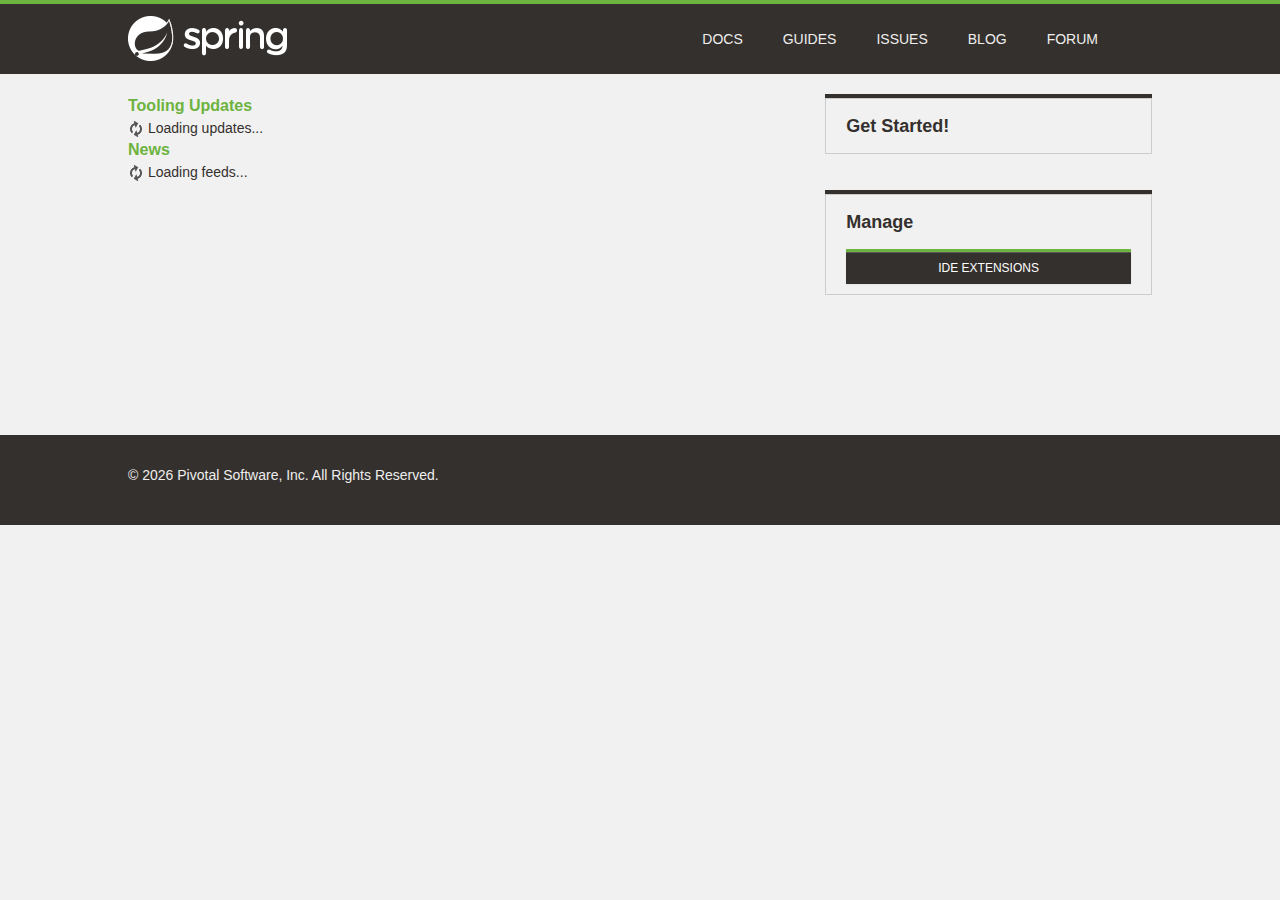
<file: NIT/NIT/.metadata/.plugins/org.springsource.ide.eclipse.commons.gettingstarted/dashboard/1569144554632/index.html>
<!DOCTYPE html>
<html>
<head>
<title>Spring</title>
<meta
	content="width=device-width, initial-scale=1.0, maximum-scale=1, minimum-scale=1, user-scalable=no"
	id="Viewport" name="viewport" />
<meta http-equiv="Content-Type" content="text/html; charset=UTF-8">
<link rel="stylesheet" type="text/css"
	href="common/bootstrap/css/bootstrap.css" />
<link rel="stylesheet" type="text/css"
	href="http://fontawesome.io/assets/font-awesome/css/font-awesome.css" />
<link rel="stylesheet" type="text/css" href="common/css/fontcustom.css" />
<link rel="stylesheet" type="text/css" href="common/css/icons.css" />
<link rel="stylesheet" type="text/css" href="common/css/buttons.css" />
<link rel="stylesheet" type="text/css" href="common/css/typography.css" />
<link rel="stylesheet" type="text/css" href="common/css/main.css" />
<link rel="stylesheet" type="text/css" href="common/css/application.css" />
<link rel="stylesheet" type="text/css"
	href="common/css/markdown-content.css" />
<link rel="stylesheet" type="text/css" href="common/css/docs.css" />
<link rel="stylesheet" type="text/css" href="common/css/homepage.css" />
<link rel="stylesheet" type="text/css" href="common/css/tools.css" />
<link rel="stylesheet" type="text/css" href="common/css/projects.css" />
<link rel="stylesheet" type="text/css" href="common/css/highlight.css" />
<link rel="stylesheet" type="text/css" href="common/css/responsive.css" />
<script type="text/javascript" src="common/js/jquery.js"></script>
<script type="text/javascript"
	src="common/bootstrap/js/bootstrap.min.js"></script>
<script type="text/javascript"
	src="common/bootstrap-datetimepicker/js/bootstrap-datetimepicker.min.js"></script>
<script type="text/javascript" src="common/js/filter.js"></script>
<script type="text/javascript" src="common/js/application.js"></script>
<script type="text/javascript" src="common/js/guide.js"></script>

<link rel="stylesheet" type="text/css" href="common/css/blog.css" />
<link rel="stylesheet" type="text/css" href="common/css/dashboard.css" />

</head>
<body>
	<script>
		//window.ide 'dummy'. Replaced/injected later by STS browser integration.
		//The dummy helps preview/test the page in an external browser.
		window.ide = {
			call: function () {
				return false;
			}
		}
		
		function addHtml(element, html) {
			if (html) {
				document.getElementById(element).innerHTML = html;
			}
		}

		function search(input) {
			if (input.value != "") {
				ide.call('openWebPage', 'https://spring.io/search?q=' + input.value)
				input.value = "";
			}
		}
	</script>
	<div class="viewport">
		<header class="navbar header--navbar">
			<div class="navbar-inner">
				<div class="container-fluid">
					<div class="spring-logo--container">
						<a class="spring-logo" href="#"><span></span></a>
					</div>
					<ul class="nav pull-right">
						<li class="navbar-link"><a
							onclick="return ide.call('openWebPage', 'https://spring.io/docs')">Docs</a></li>
						<li class="navbar-link"><a
							onclick="return ide.call('openWebPage', 'https://spring.io/guides')">Guides</a></li>
						<li class="navbar-link"><a
							onclick="return ide.call('openWebPage', 'https://github.com/spring-projects/spring-ide/issues')">Issues</a></li>
						<li class="navbar-link"><a
							onclick="return ide.call('openWebPage', 'https://spring.io/blog')">Blog</a></li>
						<li class="navbar-link"><a
							onclick="return ide.call('openWebPage', 'http://forum.springsource.org/forumdisplay.php?32-SpringSource-Tool-Suite')">Forum</a></li>
						<li class="navbar-link nav-search"><i
							class="fa fa-search navbar-search--icon js-search-input-open"></i>
							<div class="search-input-close js-search-input-close">x</div></li>
					</ul>
				</div>
			</div>
			<div class="search-dropdown--container js-search-dropdown">
				<div class="container-fluid">
					<div class="search-form--container">
						<form action="" class="form-inline form-search" method="get">
							<input class="search-query search-form--form js-search-input"
								name="q" onchange="search(this)"
								placeholder="Search for documentation, guides, and posts..."
								type="text" value="" />
							<button class="search-form--submit" type="submit">
								<i class="fa fa-search"></i>
							</button>
						</form>
					</div>
				</div>
			</div>
		</header>
		<div class="body--container container-fluid ">
			<div class="main-body--wrapper"
				style="padding-top: 20px; margin-top: 0px;">
				<!-- Override Spring IO Page Whitespace -->
				<div class="row-fluid blog--wrapper">
					<div class="span8">
						<h3 class="feed-header">Tooling Updates</h3>
						<div id="updates">
						  <img src="common/img/loading.gif"/> Loading updates...
						</div>
						<h3 class="feed-header">News</h3>
						<div id="feeds">
						  <img src="common/img/loading.gif"/> Loading feeds...
						</div>
					</div>

					<aside class="span4 content-right-pane--container" id="sidebar">
						<div class="right-pane-widget--container">
							<h2>Get Started!</h2>
							<div id="gettingStarted">
							</div>
							<div id="projectWizards">
							</div>
						</div>
						<div class="right-pane-widget--container">
							<h2>Manage</h2>
							<a class="ide_widget btn btn-black uppercase" href="#"
								onclick="return ide.call('openEditor', 'org.springsource.ide.eclipse.commons.gettingstarted.dashboard.ExtensionsEditor')">IDE Extensions</a>
						</div>
					</aside>
				</div>
			</div>
		</div>
		<footer class="footer">
			<div class="container-fluid">
				<div class="row-fluid">
					<div class="span8">
						&copy;
						<script type="text/javascript">
							var d = new Date();
							document.write(d.getFullYear());
						</script>
						Pivotal Software, Inc. All Rights Reserved.
					</div>
				</div>
			</div>
		</footer>
	</div>
</body>
</html>
</file>
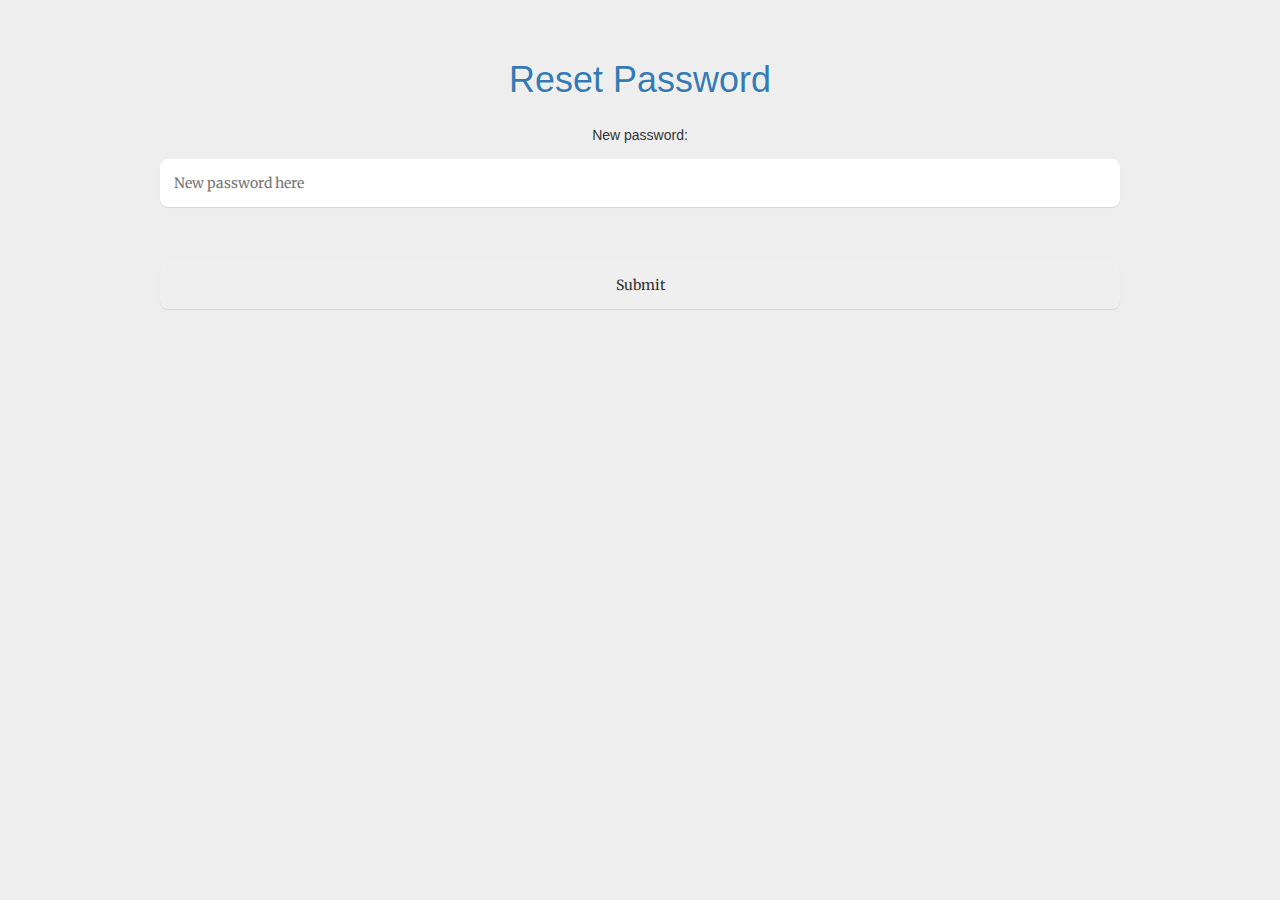
<file: SpringBootSai/Reset-Password-Spring-boot-master/Reset-Password-Spring-boot-master/resetPasswordDemo/src/main/resources/static/reset.html>
<!DOCTYPE html>
<html lang="en">
<head>
<meta name="_csrf" content="${_csrf.token}"/>
	<!-- default header name is X-CSRF-TOKEN -->
	<meta name="_csrf_header" content="${_csrf.headerName}"/>
    <meta charset="utf-8">
    <meta http-equiv="X-UA-Compatible" content="IE=edge">
    <meta name="viewport" content="width=device-width, initial-scale=1">
    <!-- The above 3 meta tags *must* come first in the head; any other head content must come *after* these tags -->
    <meta name="description" content="">
    <meta name="author" content="">

    <title>Forgot my password Demo</title>
    
    <!--CSS Defenitions  -->
    <link href="resources/css/blog-home.css" rel="stylesheet">
    <link href="resources/css/bootstrap.css" rel="stylesheet">
    <link href="resources/css/bootstrap.min.css" rel="stylesheet">
    <link href="resources/css/common.css" rel="stylesheet">
    <link href="resources/css/form.css" rel="stylesheet">
    <script src="https://ajax.googleapis.com/ajax/libs/jquery/1.11.2/jquery.min.js"></script>
    <!--JS Defenitions  -->
	<script src="resources/js/angular.min.js"></script>
	<script src="resources/js/bootstrap.min.js"></script>
	<script src="resources/js/app.js"></script>
	<script src="resources/js/ui-bootstrap-1.1.0.min.js"></script>
</head>
<body>

<div data-ng-app="resetPasswordApp" data-ng-controller="resetPasswordAppController">
		
<h1>Reset Password</h1>

<form>
  New password:<br>
  <input type="text" name="newPassword" ng-model="newPassword" placeholder="New password here">
  <br><br>
  <input type="submit" value="Submit" data-ng-click="updateMyPassword()">
  <p>{{updatePasswordMessage}}</p>
</form> 
  
</div>
</body>
</html>
</file>
<file: NIT/NIT/.metadata/.plugins/org.springsource.ide.eclipse.commons.gettingstarted/dashboard/1569144554632/common/css/fontcustom.css>
@font-face{font-family:"fontcustom";src:url("../font-custom/fontcustom.eot");src:url("../font-custom/fontcustom.eot?#iefix") format("embedded-opentype"),url("../font-custom/fontcustom.woff") format("woff"),url("../font-custom/fontcustom.ttf") format("truetype"),url("../font-custom/fontcustom.svg#fontcustom") format("svg");font-weight:normal;font-style:normal;}.icon-community-support,.icon-gs-guides-black,.icon-professional-support,.icon-spring-amqp,.icon-spring-android,.icon-spring-batch,.icon-spring-data,.icon-spring-framework,.icon-spring-hateos,.icon-spring-integration,.icon-spring-leaf,.icon-spring-logo,.icon-spring-mobile,.icon-spring-security,.icon-spring-social,.icon-spring-web-flow,.icon-spring-web-services,.icon-tutorials-black{font-family:"fontcustom"!important;font-style:normal;font-weight:normal;font-variant:normal;text-transform:none;line-height:1;-webkit-font-smoothing:antialiased;display:inline-block!important;text-decoration:inherit;}.icon-community-support:before{content:"\f100";}.icon-gs-guides-black:before{content:"\f101";}.icon-professional-support:before{content:"\f102";}.icon-spring-amqp:before{content:"\f103";}.icon-spring-android:before{content:"\f104";}.icon-spring-batch:before{content:"\f105";}.icon-spring-data:before{content:"\f106";}.icon-spring-framework:before{content:"\f107";}.icon-spring-hateos:before{content:"\f108";}.icon-spring-integration:before{content:"\f109";}.icon-spring-leaf:before{content:"\f10a";}.icon-spring-logo:before{content:"\f10b";}.icon-spring-mobile:before{content:"\f10c";}.icon-spring-security:before{content:"\f10d";}.icon-spring-social:before{content:"\f10e";}.icon-spring-web-flow:before{content:"\f10f";}.icon-spring-web-services:before{content:"\f110";}.icon-tutorials-black:before{content:"\f111";}
</file>
<file: NIT/NIT/.metadata/.plugins/org.springsource.ide.eclipse.commons.gettingstarted/dashboard/1569144554632/common/css/icons.css>
.icon{background-image:url("../img/iconsprite.png");display:inline-block!important;}.icon.icon-spring-logo-mobile{width:204px;height:60px;background-position:904px 302px;margin-top:-13px;transform:scale(0.5);-moz-transform:scale(0.5);-webkit-transform:scale(0.5);-o-transform:scale(0.5);-ms-transform:scale(0.5);}.icon.icon-spring-logo-big{width:154px;height:154px;background-position:154px 191px;}.icon.project--logo.logo-spring-framework{width:135px;height:133px;background-position:518px 837px;margin-top:2px;}.icon.project--logo.logo-spring-security{width:99px;height:137px;background-position:519px 677px;}.icon.project--logo.logo-spring-data{width:111px;height:111px;background-position:519px 512px;margin-top:13px;}.icon.project--logo.logo-spring-batch{width:104px;height:108px;background-position:360px 837px;margin-top:14px;}.icon.project--logo.logo-spring-integration{width:145px;height:104px;background-position:361px 677px;margin-top:16px;}.icon.project--logo.logo-spring-amqp{width:109px;height:98px;background-position:361px 513px;margin:19px;}.icon.project--logo.logo-spring-default{width:100px;height:100px;background-position:-805px 0;margin-top:18px;}.icon.project--logo.logo-spring-mobile{width:104px;height:137px;background-position:196px 677px;}.icon.project--logo.logo-spring-android{width:104px;height:126px;background-position:196px 513px;margin-top:10px;}.icon.project--logo.logo-spring-social{width:130px;height:100px;background-position:518px 357px;margin-top:18px;}.icon.project--logo.logo-spring-hateoas{width:126px;height:99px;background-position:518px 256px;margin-top:19px;}.icon.project--logo.logo-spring-webflow{width:99px;height:99px;background-position:619px 256px;margin-top:19px;}.icon.project--logo.logo-spring-web-services{width:100px;height:100px;background-position:532px 155px;margin-top:19px;}.icon.project--logo.logo-spring-xd{width:104px;height:113px;background-position:247px 837px;margin-top:11px;}.icon.project--logo.logo-spring-boot{width:102px;height:90px;background-position:143px 837px;margin-top:23px;}.icon.project--logo.logo-spring-ldap{width:93px;height:107px;background-position:247px 944px;margin-top:19px;}.icon.project--logo.logo-grails{width:107px;height:100px;background-position:361px 944px;margin-top:23px;}.icon.project--logo.logo-groovy{width:183px;height:92px;background-position:546px 940px;margin-top:23px;}.icon.icon-projects{width:28px;height:28px;background-position:-641px -481px;}.icon.icon-projects:hover{background-position:-641px -521px;}.icon.icon-forum{width:32px;height:32px;background-position:-409px -450px;}.icon.icon-forum:hover{background-position:-449px -450px;}.icon.icon-current-version{height:13px;width:42px;background-position:718px 317px;}.icon.icon-pre-release{height:13px;width:23px;background-position:657px 317px;}.icon.icon-ga-release{margin-left:0!important;height:13px;width:9px;background-position:626px 317px;background-color:#6db33f;padding:0 2px;border-radius:10px;}.icon.icon-snapshot-release{height:13px;width:46px;background-position:603px 317px;}.icon.logo-eclipse-text{width:159px;height:38px;background-position:603px 38px;}.icon.icon-social-twitter{width:36px;height:36px;background-position:-1px -143px;}.icon.icon-social-twitter:hover{background-position:-84px -143px;}.icon.icon-build-anything{width:107px;background-position:107px 279px;height:88px;}.icon.icon-run-anywhere{background-position:120px 344px;width:120px;height:65px;margin-top:11px;}.icon.icon-rest-assured{background-position:253px 86px;width:86px;height:86px;margin-top:1px;}.icon.icon-community-support{width:97px;height:97px;background-position:257px 185px;font-size:0;}.icon.icon-professional-support{width:126px;height:97px;background-position:272px 282px;font-size:0;}.icon.icon-gs-guides{width:73px;height:101px;background-position:356px 101px;}.icon.icon-tutorial{width:73px;height:101px;background-position:430px 101px;}.icon.blog-icon{width:20px;height:20px;vertical-align:middle;}.icon.blog-icon.calendar{background-position:20px 594px;}.icon.blog-icon.all-posts{background-position:20px 561px;}.icon.blog-icon.broadcasts{background-position:20px 519px;}.icon.blog-icon.engineering{background-position:20px 477px;}.icon.blog-icon.releases{background-position:20px 433px;}.icon.blog-icon.news-and-events{background-position:20px 387px;}.icon.about-icon.team{width:183px;height:127px;background-position:902px 202px;}.icon.about-icon.jobs{width:112px;height:85px;background-position:387px 415px;margin:21px 0;}.icon.about-icon.pivotal{width:93px;height:114px;background-position:387px 329px;margin:6px 0 7px;}i.icon{background-image:none;}
</file>
<file: NIT/NIT/.metadata/.plugins/org.springsource.ide.eclipse.commons.gettingstarted/dashboard/1569144554632/common/css/buttons.css>
.btn.btn-black{background-color:#34302d;background-image:none;border-radius:0;color:#f1f1f1;font-size:14px;line-height:14px;font-family:"Montserrat",sans-serif;border:2px solid #6db33f;padding:21px 60px;text-shadow:none;transition:border 0.15s;-webkit-transition:border 0.15s;-moz-transition:border 0.15s;-o-transition:border 0.15s;-ms-transition:border 0.15s;}.btn.btn-black.compact{padding:6px 12px;font-size:12px;}.btn.btn-black.sub-text{padding:12px 0;}.btn.btn-black.sub-text p{margin-top:6px;color:#eeeeee;font-size:14px;line-height:14px;font-family:"Montserrat",sans-serif;text-transform:none;}.btn.btn-black.on-black:hover{border-color:#6db33f;box-shadow:0 1px 3px #0b0a0a;}.btn.btn-black.on-black:active{box-shadow:0 1px 3px #0b0a0a,inset 0 3px 6px #0b0a0a;border-color:#6db33f;}.btn.btn-black.with-icon [class^="icon-"]{margin-right:21px;font-size:20px;vertical-align:top;line-height:10px;}.btn.btn-black:hover{border-color:#34302d;box-shadow:none;text-decoration:none;}.btn.btn-black:active{box-shadow:inset 0 3px 6px #0b0a0a;border-color:#34302d;}.btn.uppercase{text-transform:uppercase;}
</file>
<file: NIT/NIT/.metadata/.plugins/org.springsource.ide.eclipse.commons.gettingstarted/dashboard/1569144554632/common/css/typography.css>
body, h1, h2, h3, p, input {
	margin: 0;
	font-weight: 400;
	font-family: "Montserrat", sans-serif;
	color: #34302d;
}

h1 {
	font-size: 24px;
	line-height: 30px;
	font-family: "Montserrat", sans-serif;
}

h2 {
	font-size: 18px;
	font-weight: 700;
	line-height: 24px;
	margin-bottom: 10px;
	font-family: "Montserrat", sans-serif;
}

h3 {
	font-size: 16px;
	line-height: 24px;
	margin-bottom: 10px;
	font-weight: 700;
}

p {
	font-size: 15px;
	line-height: 24px;
}

p a {
	color: #5fa134;
}

p a:hover {
	color: #5fa134;
}

code {
	font-size: 14px;
}
</file>
<file: NIT/NIT/.metadata/.plugins/org.springsource.ide.eclipse.commons.gettingstarted/dashboard/1569144554632/common/css/main.css>
body{background-color:#f1f1f1;}#scrim{display:none;}#scrim.js-show{display:block;position:absolute;top:0;bottom:0;left:0;right:0;z-index:700;}.container-fluid{max-width:1024px;margin:0 auto;}.title-divider{width:75%;height:5px;background-color:#8CC63F;margin:21px 0;}.title-divider.full-width{width:100%;}.spaced--container{margin:60px 0;}.code-snippet{border-radius:2px;border:1px solid #cccccc;background-color:#F9F9F9;padding:12px 18px;margin:15px 0;font-size:13px;line-height:13px;}.header--navbar{margin:0;}.header--navbar .navbar-inner{position:absolute;z-index:999;background-image:none;filter:none;background-color:#34302d;border:none;border-top:4px solid #6db33f;box-shadow:none;position:relative;border-radius:0;padding:0;}.header--navbar .navbar-inner .spring-logo--container{display:inline-block;}.header--navbar .navbar-inner .spring-logo--container .spring-logo{margin:12px 0 6px;width:160px;height:46px;display:inline-block;text-decoration:none;}.header--navbar .navbar-inner .navbar-link.active a{background-color:#6db33f;box-shadow:none;}.header--navbar .navbar-inner .navbar-link a{color:#eeeeee;font-family:"Montserrat",sans-serif;text-transform:uppercase;text-shadow:none;font-size:14px;line-height:14px;padding:28px 20px;transition:all 0.15s;-webkit-transition:all 0.15s;-moz-transition:all 0.15s;-o-transition:all 0.15s;-ms-transition:all 0.15s;}.header--navbar .navbar-inner .navbar-link:hover a{color:#eeeeee;background-color:#6db33f;}.header--navbar .navbar-inner .navbar-link.nav-search{padding:20px 0 23px;}.header--navbar .navbar-inner .navbar-link.nav-search .navbar-search--icon{color:#eeeeee;font-size:24px;padding:3px 16px 3px 18px;cursor:pointer;}.header--navbar .navbar-inner .navbar-link.nav-search:hover .navbar-search--icon{text-shadow:0 0 10px #6db33f;}.header--navbar .navbar-inner .navbar-link.nav-search .search-input-close{display:none;}.header--navbar .navbar-inner .navbar-link.nav-search.js-highlight{background-color:#6db33f;}.header--navbar .navbar-inner .navbar-link.nav-search.js-highlight .navbar-search--icon{display:none;}.header--navbar .navbar-inner .navbar-link.nav-search.js-highlight .search-input-close{display:inline-block;color:#eeeeee;padding:4px 24px 3px;cursor:pointer;}.header--navbar .search-dropdown--container{position:absolute;z-index:998;margin-top:-90px;background-color:white;width:100%;border-bottom:1px solid #dddddd;transition:margin 0.25s;-webkit-transition:margin 0.25s;-moz-transition:margin 0.25s;-o-transition:margin 0.25s;-ms-transition:margin 0.25s;}.header--navbar .search-dropdown--container.no-animation{transition:none;-webkit-transition:none;-moz-transition:none;-o-transition:none;-ms-transition:none;}.header--navbar .search-dropdown--container .form-search{margin:0;}.header--navbar .search-dropdown--container .form-search .search-form--form{background:rgba(0,0,0,0);border:none;box-shadow:none;color:#34302D;font-size:21px;line-height:29px;height:30px;padding:25px 0;width:93%;}.header--navbar .search-dropdown--container .form-search .search-form--form::-webkit-input-placeholder{font-style:italic;}.header--navbar .search-dropdown--container .form-search .search-form--form:-moz-placeholder{font-style:italic;}.header--navbar .search-dropdown--container .form-search .search-form--form::-moz-placeholder{font-style:italic;}.header--navbar .search-dropdown--container .form-search .search-form--form:-ms-input-placeholder{font-style:italic;}.header--navbar .search-dropdown--container .form-search .search-form--submit{background-color:transparent;border:none;float:right;padding:28px 16px 24px 0;}.header--navbar .search-dropdown--container .form-search .icon-search{font-size:22px;color:#34302d;}.header--navbar .search-dropdown--container.js-show{margin-top:0;}a.spring-logo{background:url("../img/spring-logo.png") -1px -1px no-repeat;}a.spring-logo span{display:block;width:160px;height:46px;background:url("../img/spring-logo.png") -1px -48px no-repeat;opacity:0;-moz-transition:opacity 0.12s ease-in-out;-webkit-transition:opacity 0.12s ease-in-out;-o-transition:opacity 0.12s ease-in-out;}a:hover.spring-logo span{opacity:1;}.right-pane-widget--container{border:1px solid #cccccc;box-shadow:0 -4px 0 #34302d;margin:4px 0 40px 0;}.right-pane-widget--container li{display:block;padding:12px 6.2%;line-height:14px;border-top:1px solid white;}.right-pane-widget--container li [class^=icon-]{font-size:16px;}.right-pane-widget--container li a{font-size:14px;line-height:14px;color:#5fa134;}.right-pane-widget--container li:first-child{border-bottom:none;}.right-pane-widget--container.secondary-nav li a{text-transform:uppercase;color:#888;font-family:"Montserrat",sans-serif;font-weight:400;text-decoration:none;}.right-pane-widget--container.secondary-nav li a:hover{color:#5fa134;}.right-pane-widget--container.secondary-nav li.active a{font-weight:bold;color:#34302d;}.right-pane-widget--container.with-icon li{padding:12px 6.2% 12px 3%;}.right-pane-widget--container.with-icon li a{margin-left:2%;}.right-pane-widget--container.no-top-border{box-shadow:none;}.header--content{background-color:#dedede;padding:60px 0;}.header--content .header--content-subtitle--link{color:#8cc63f;}.header--content .header--content-subtitle--link:hover{text-decoration:none;color:#4e681e;}.main-body--wrapper{margin-top:100px;margin-bottom:100px;}.row--container{margin-bottom:60px;}.body--container--row{margin-bottom:30px;}.clear{clear:both;}.body--container--link{color:#44474c;}.body--container--link:hover{color:#638e2a;text-decoration:none;}.body--container--link.bold{font-weight:bold;}.list-link--container{margin:0;}.list-link--container .list-link{display:block;}.list-link--container .list-link a,.list-link--container .list-link div{color:#333;cursor:pointer;}.list-link--container .list-link a:hover,.list-link--container .list-link div:hover{color:#8cc63f;text-decoration:none;}.popover{border-radius:1px;padding:0;}.popover.right{margin-top:46px;}.popover.right .arrow{top:14px;border-right-color:#8cc63f;left:-8px;}.popover.right .arrow:after{border-right-color:#8cc63f;}.popover.bottom{margin-top:5px;}.popover.bottom .arrow{border-bottom-color:#8cc63f;top:-9px;left:15%;}.popover.bottom .arrow:after{border-bottom-color:#8cc63f;}.popover .popover-title{border-radius:1px 1px 0 0;background-color:#8cc63f;color:white;}.popover .popover-content{border-radius:0 0 1px 1px;}input.floating-input{background-color:transparent;border:none;border-bottom:1px solid #dedede;box-shadow:none;border-radius:0;padding:0 0 0 0;}input.floating-input:focus{border:none;border-bottom:1px solid #dedede;box-shadow:none;background:#ecebeb;}.floating-input--icon{font-size:16px;color:#c5c5c5;}.bottom-slide--container{height:190px;overflow:hidden;border-radius:3px;background-color:#cccccc;border:1px solid #c5c5c5;box-shadow:1px 2px 3px rgba(204,204,204,0.5);}.bottom-slide--container .bottom-slider--image{background-image:url("http://imgs.mi9.com/uploads/landscape/2101/beautiful-leaf-wallpapers_1280x960_28083.jpg");background-size:cover;height:137px;transition:all 0.33s;-wekit-transition:all 0.33s;-moz-transition:all 0.33s;-o-transition:all 0.33s;-ms-transition:all 0.33s;}.bottom-slide--container .bottom-slider{background-color:#ecebeb;padding:15px 10px;border-top:1px solid #9e9e9e;transition:all 0.33s;-wekit-transition:all 0.33s;-moz-transition:all 0.33s;-o-transition:all 0.33s;-ms-transition:all 0.33s;}.bottom-slide--container .bottom-slider .bottom-slider--title{display:inline-block;max-width:360px;line-height:14px;}.bottom-slide--container .bottom-slider .bottom-slider--icon{color:#333;font-size:27px;line-height:22px;font-size:27px;}.bottom-slide--container .bottom-slider .bottom-slider--more-info{opacity:0;}.bottom-slide--container:hover .bottom-slider--image{transform:translateY(-26px);-webkit-transform:translateY(-26px);-moz-transform:translateY(-26px);-o-transform:translateY(-26px);-ms-transform:translateY(-26px);}.bottom-slide--container:hover .bottom-slider{transform:translateY(-53px);-webkit-transform:translateY(-53px);-moz-transform:translateY(-53px);-o-transform:translateY(-53px);-ms-transform:translateY(-53px);}.bottom-slide--container:hover .bottom-slider--more-info{opacity:1;}.dashboard--posts td{min-width:130px;}.dashboard--posts td .actions{min-width:200px;}.dashboard--posts td .actions form{display:inline;}.blog-post--form input,.blog-post--form textarea{width:90%;}.blog-post--form textarea{min-height:300px;}.blog-post-form--right-pane .control-group.inline label{display:inline-block;}.blog-post-form--right-pane .control-group.inline .controls{display:inline-block;vertical-align:middle;margin-bottom:5px;margin-left:10px;}.gh-project-url--container{background-color:#FFF;border:1px solid #cccccc;height:20px;padding:4px 6px;border-radius:4px;margin:12px 0;}.gh-project-url--container input{width:87%;background-color:transparent;border:none;box-shadow:none;}.gh-project-url--container input:focus{outline:none;}.gh-project-url--container .icon--pull-right{float:right;margin-top:2px;cursor:pointer;}.btn--full-width{display:block;}.content--title{display:inline-block;border-top:3px solid #6db33f;font-size:12px;line-height:12px;text-transform:uppercase;padding-top:8px;position:absolute;margin-top:-30px;font-family:"Montserrat",sans-serif;}.content--title a{color:#34302d;}.content--title a:hover{color:#5fa134;}.content--title.search-title{position:relative;}.content--title.blog-category{display:none;}.content--title.blog-category.active{display:block;}.index-page--title{line-height:24px;}.index-page--title.top-margin{margin-top:60px;}.index-page--subtitle{font-size:16px;line-height:24px;margin:30px 0 60px;}.index-page--subtitle a{color:#5fa134;}.index-page--subtitle.jobs-subtitle{margin-bottom:60px;padding-bottom:60px;border-bottom:1px solid #cccccc;}.index-page--subtitle.with-subtext{margin-bottom:-30px;}.index-page--subtitle.with-subtext .subtext{display:inline-block;font-size:14px;margin:21px 0 0;color:rgba(52,48,45,0.9);}.footer{background-color:#34302d;color:#eeeeee;padding:30px 0;}.footer a{color:#6db33f;}.footer .nav{margin-bottom:12px;}.footer .nav li a{color:#eeeeee;text-shadow:none;text-transform:uppercase;font-size:12px;line-height:12px;padding:0 17px;}.footer .nav li a:hover{color:#6db33f;}.footer .nav li:first-child a{padding-left:0;}.footer .footer-newsletter--wrapper{width:auto;margin:0;}.footer .footer-newsletter--container form{margin:0;}.footer .footer-newsletter--container label{text-transform:uppercase;margin-bottom:15px;line-height:12px;font-weight:bold;font-size:12px;}.footer .footer-newsletter--container .footer-subscribe--input--container{background-color:white;border:1px solid #f1f1f1;}.footer .footer-newsletter--container .footer-subscribe--input--container .footer-subscribe--input{background:transparent;border:none;box-shadow:none;font-size:12px;padding-left:10px;}.footer .footer-newsletter--container .footer-subscribe--input--container .footer-subscribe--input:focus{outline:none;}.footer .footer-newsletter--container .footer-subscribe--input--container .footer-subscibe--btn{text-transform:uppercase;background-color:#6db33f;background-image:none;border-radius:0;border:none;box-shadow:none;color:#eeeeee;text-shadow:none;font-size:12px;padding:9px 16px;}.item-dropdown-widget{text-align:left;z-index:800;position:relative;}.item-dropdown-widget .item-dropdown--link{cursor:pointer;}.item-dropdown-widget .item-dropdown--link .item-dropdown--title{padding:14px 0 14px 20px;font-size:14px;line-height:14px;}.item-dropdown-widget .item-dropdown--link .item-dropdown--icon{color:#cbcaca;padding:14px;margin:0;}.item-dropdown-widget .item-dropdown--link:hover .item-dropdown--title,.item-dropdown-widget .item-dropdown--link:hover .item-dropdown--icon{color:#5fa134;}.item-dropdown-widget .item--dropdown{display:none;}.item-dropdown-widget.js-open{z-index:801;}.item-dropdown-widget.js-open .item-dropdown--title{color:#f1f1f1;background-color:#6db33f;position:relative;z-index:802;}.item-dropdown-widget.js-open .item-dropdown--icon{color:#dddddd;background-color:#34302d;position:relative;z-index:803;}.item-dropdown-widget.js-open .item--dropdown{display:block;}.item-dropdown-widget.js-open .item-dropdown--link:hover .item-dropdown--title{color:#f1f1f1;}.item-dropdown-widget.js-open .item-dropdown--link:hover .item-dropdown--icon{color:#ddd;}.item--dropdown{position:absolute;background-color:#34302d;padding:20px;width:255px;z-index:999;border:1px solid #eeeeee;border-top:none;margin-left:-1px;}.item--dropdown .item--header{padding-bottom:20px;border-bottom:1px solid #cccbca;}.item--dropdown .item--header .item--header-link{color:#6db33f;}.item--dropdown .item--header .item--header-link [class^=icon-]{color:#93918f;font-size:20px;vertical-align:middle;padding-right:10px;}.item--dropdown .item--header .item--header-link:hover{text-decoration:none;color:#7ac04c;}.item--dropdown .item--header .item--header-link:hover [class^=icon-]{color:#f1f1f1;}.item--dropdown .item--header .item--header-link.disabled{opacity:0.5;cursor:not-allowed;}.item--dropdown .item--header .item--header-link.disabled:hover{color:#6db33f;}.item--dropdown .item--header .item--header-link.disabled:hover [class^=icon-]{color:#93918f;}.item--dropdown .item--left-column,.item--dropdown .item--right-column{width:45%;display:inline-block;vertical-align:top;}.item--dropdown .item--half-column{display:inline-block;vertical-align:top;width:50%;}.item--dropdown .item--half-column:first-child .item--body-title,.item--dropdown .item--half-column:first-child .item--body--version{padding-right:15px;}.item--dropdown .item--half-column:nth-child(2) .item--body-title,.item--dropdown .item--half-column:nth-child(2) .item--body--version{padding-left:15px;}.item--dropdown .item--half-column:nth-child(3){margin-top:20px;}.item--dropdown .item--body-title{padding:30px 0 15px 0;color:#f1f1f1;border-bottom:1px solid #4a4440;font-size:12px;line-height:12px;text-transform:uppercase;}.item--dropdown .item--body .item--body--version{border-bottom:1px solid #4a4540;padding:7px 0;}.item--dropdown .item--body .item--body--version p{color:#f1f1f1;font-size:14px;line-height:19px;}.item--dropdown .item--body .item--body--version .docs-link{display:inline-block;color:#6db33f;}.item--dropdown .item--body .item--body--version .docs-link:hover{color:#7ac04c;}.item--dropdown .item--body .item--body--version .docs-link.reference-link{border-right:1px solid #4a4540;padding-right:10px;margin-right:5px;}.item--dropdown.no-item--header .item--body-title{padding-top:0;border-bottom:1px solid #cccbca;}.item--dropdown.no-item--header .tool-download-link .file-type{color:#5fa134;line-height:14px;font-size:14px;display:inline-block;}.item--dropdown.no-item--header .tool-download-link .file-size{color:#6c635d;font-size:10px;line-height:23px;float:right;}.item-slider-widget{display:inline-block;margin-left:9px;}.item-slider-widget .item--slider{height:32px;position:absolute;width:62px;border-radius:2px;margin-top:-4px;z-index:800;background:#68605a;background:-moz-linear-gradient(top,#68605a 0%,#34302d 100%,#020202 100%);background:-webkit-gradient(linear,left top,left bottom,color-stop(0%,#68605a),color-stop(100%,#34302d),color-stop(100%,#020202));background:-webkit-linear-gradient(top,#68605a 0%,#34302d 100%,#020202 100%);background:-o-linear-gradient(top,#68605a 0%,#34302d 100%,#020202 100%);background:-ms-linear-gradient(top,#68605a 0%,#34302d 100%,#020202 100%);background:linear-gradient(to bottom,#68605a 0%,#34302d 100%,#020202 100%);filter:progid:DXImageTransform.Microsoft.gradient(startColorstr='#68605a',endColorstr='#020202',GradientType=0);cursor:pointer;transition:all 0.25s;-webkit-transition:all 0.25s;-moz-webkit-transition:all 0.25s;-ms--webkit-transition:all 0.25s;-o-webkit-transition:all 0.25s;}.item-slider-widget .item-slider--container{background-color:white;border:1px solid #999999;padding:0 3px;}.item-slider-widget .item-slider--container .item{display:inline-block;color:#c3c3c3;font-family:"Montserrat",sans-serif;font-size:12px;line-height:12px;text-transform:uppercase;padding:7px 6px 5px;cursor:pointer;transition:color 0.25s;-webkit-transition:color 0.25s;-moz-webkit-transition:color 0.25s;-ms--webkit-transition:color 0.25s;-o-webkit-transition:color 0.25s;}.item-slider-widget .item-slider--container .item:hover{color:black;}.item-slider-widget .item-slider--container .item.js-active{z-index:801;position:relative;color:#f1f1f1;}.content-container--wrapper{border:1px solid #34302d;margin-top:-1px;}.content-container--wrapper:first-child{margin:0;}.content-container--wrapper .content-container--title{font-size:14px;line-height:14px;text-transform:uppercase;background-color:#34302D;color:#FFF;padding:18px 0;width:327px;text-align:center;margin:0;}.content-container--wrapper .content-container--header{background-color:#34302D;}.content-container--wrapper .content-container--header .content-container--filter{border-radius:0;box-shadow:none;margin:9px 20px;font-size:18px;line-height:22px;padding:8px;width:291px;}.content-container--wrapper .content-container--header .content-container--filter::-webkit-input-placeholder{color:#999;}.content-container--wrapper .content-container--header .content-container--filter:-moz-placeholder{color:#999;}.content-container--wrapper .content-container--header .content-container--filter::-moz-placeholder{color:#999;}.content-container--wrapper .content-container--header .content-container--filter:-ms-input-placeholder{color:#999;}.content-container--wrapper .content-container--header .header-title{color:#eeeeee;display:inline-block;margin:10px;}.content-container--wrapper .content-container--header .btn{margin:6px;}.content-container--wrapper .content-container--body{padding:20px;border-top:1px solid white;}.content-container--wrapper .content-container--body:first-child{border-top:none;}.content-container--wrapper .content-container--body .content-section-title--container{margin:20px 0 40px;}.content-container--wrapper .content-container--body .icon-gs-guides,.content-container--wrapper .content-container--body .icon-tutorial{margin-right:20px;}.content-container--wrapper .content-container--body .content-section-title{font-family:"Montserrat",sans-serif;font-size:16px;line-height:16px;margin-bottom:20px;padding-top:10px;font-weight:400;}.content-container--wrapper .content-container--body .content-section-sub-title{padding-right:50px;}.content-container--wrapper .content-items--container{padding:20px;}.billboard--wrapper .billboard--container{padding:80px 0;}.billboard--wrapper .billboard--container .billboard--title,.billboard--wrapper .billboard--container .billboard--sub-title{background:rgba(52,48,45,0.8);color:#eeeeee;display:inline-block;}.billboard--wrapper .billboard--container .billboard--title{font-size:48px;line-height:68px;font-family:"Montserrat",sans-serif;padding:0 15px;letter-spacing:-2px;}.billboard--wrapper .billboard--container .billboard--sub-title--container .billboard--sub-title{font-size:18px;line-height:18px;padding:2px 19px 12px;}.billboard--wrapper .billboard--container .billboard--sub-title--container .billboard--sub-title:first-child{padding-top:12px;}.billboard--wrapper .billboard--container.center-text{position:absolute;z-index:600;width:100%;margin:0 auto;margin-top:80px;text-align:center;}.billboard--wrapper .billboard-bg{height:425px;border-bottom:1px solid #34302d;background-repeat:no-repeat;background-size:cover;}.billboard--wrapper .billboard-bg.about-us--bg{background-image:url("../img/about-us-bg.png");}.billboard--wrapper .billboard-bg.jobs--bg{background-image:url("../img/jobs-bg.png");}.billboard-body--wrapper{padding:0 0 100px;}.admin-profile--form .admin-profile--field{padding:7px 0;}.admin-profile--form .admin-profile--field label{display:inline-block;width:250px;font-family:"Montserrat",sans-serif;vertical-align:middle;}.admin-profile--form .admin-profile--field input,.admin-profile--form .admin-profile--field textarea{width:30%;margin:0;}.admin-profile--form .admin-profile--field .push-right{margin-left:254px;}.admin-profile--form .admin-profile--field .image-note{display:inline-block;width:10%;vertical-align:bottom;margin-left:1%;font-size:.9em;line-height:1.2em;}.admin-profile--form .admin-profile--field .note{display:inline-block;vertical-align:middle;color:#666;margin-left:15px;font-size:12px;}.admin-profile--form .admin-profile--field.bio label{vertical-align:top;}.admin-profile--form .admin-profile--field.bio textarea{height:150px;}.admin-profile--form .admin-profile--field.submit-form{margin-top:30px;}.placeholder-img{background-color:#D5D5D5;border:3px solid white;padding:77px 0;margin-bottom:30px;text-align:center;color:#999;text-shadow:0 1px 2px white;font-size:18px;font-weight:bold;font-family:"Montserrat",sans-serif;}form.lpeRegForm{border:1px solid #f1f1f1;background-color:white;}form.lpeRegForm li{padding:0;list-style-type:none;}form.lpeRegForm ul input[type='text']{background:transparent;border:none;box-shadow:none;font-size:12px;padding:12px 0 15px 10px;font-family:"Varela Round",sans-serif;color:#666;font-weight:400;}#mktFrmButtons{margin:-78px -3px 0 222px;}#mktFrmSubmit{text-transform:uppercase;background-color:#6db33f;background-image:none;border-radius:0;border:none;box-shadow:none;color:#eeeeee;text-shadow:none;font-size:12px;padding:9px 16px!important;height:40px;cursor:pointer;}form.lpeRegForm label{display:none;}.lpeCElement{left:0!important;top:0!important;}form.lpeRegForm ul{font-size:12px;color:black;font-family:Arial,Helvetica,sans-serif;}form.lpeRegForm ul input,form.lpeRegForm ul input[type='text'],form.lpeRegForm ul textarea,form.lpeRegForm ul select{font-size:12px;color:black;font-family:Arial,Helvetica,sans-serif;}form.lpeRegForm li{margin-bottom:10px;}form.lpeRegForm .mktInput{padding-left:0px;}.about-feature--container{background-color:#34302d;text-align:center;padding:40px 20px;height:409px;transition:border,box-shadow 0.2s;-webkit-transition:border,box-shadow 0.2s;-moz-transition:border,box-shadow 0.2s;-ms-transition:border,box-shadow 0.2s;-o-transition:border,box-shadow 0.2s;border:1px solid transparent;}.about-feature--container .icon--container{height:200px;display:inline-block;}.about-feature--container .icon--container .icon{vertical-align:middle;position:relative;top:50%;}.about-feature--container .icon--container .icon.icon-spring-logo-big{margin-top:-77px;}.about-feature--container .icon--container .icon.icon-spring-logo{margin-top:-20px;}.about-feature--container .title,.about-feature--container .text,.about-feature--container .link{color:#f1f1f1;}.about-feature--container .title{font-size:18px;font-family:"Montserrat",sans-serif;line-height:24px;margin:30px 0 20px;text-transform:uppercase;}.about-feature--container .text{font-size:14px;line-height:20px;margin-bottom:20px;}.about-feature--container .link{font-family:"Montserrat",sans-serif;text-transform:uppercase;font-size:14px;line-height:20px;}.about-feature--container:hover{text-decoration:none;box-shadow:0 0 9px #6db33f;border-color:#6db33f;}.about-feature--container:active{box-shadow:inset 0 6px 10px #191715;}.about-feature--container.no-link{box-shadow:none;border:none;}.job-category--container{padding-right:95px;}.job-category--container .job-category--title{font-family:"Montserrat",sans-serif;text-transform:uppercase;font-size:16px;line-height:20px;margin-bottom:10px;}.job-category--container .job--container{margin-bottom:20px;}.job-category--container .job--container .title{color:#5fa134;font-size:16px;line-height:20px;}.job-post--container{padding-bottom:60px;margin-bottom:55px;border-bottom:1px solid white;}.job-post--container a{color:#5fa134;}.job-post--container .job-post--title{margin-bottom:5px;}.job-post--container .job-post--location{font-size:16px;line-height:20px;margin-bottom:20px;}.job-post--container .job-post--details p{font-size:14px;line-height:20px;margin-bottom:20px;}.job-post--container .job-post--details ul{margin-bottom:30px;}.job-post--container .job-post--details ul li{line-height:22px;margin-bottom:5px;}.job-post--container .apply-now-link{text-decoration:uppercase;}.job-post--container:last-child{padding-bottom:0;margin-bottom:0;border-bottom:none;}.admin--wrapper{text-align:center;}.admin--wrapper .alert,.admin--wrapper .admin-login--container{text-align:left;}.admin--wrapper .admin-login--container{background-color:white;padding:50px;display:inline-block;border-bottom:1px solid #cccccc;box-shadow:0 0 3px #cccccc;margin-top:100px;}.admin--wrapper .admin-login--container .admin-login--title{font-size:24px;line-height:24px;margin-bottom:40px;}.admin--wrapper .admin-login--container form{margin:0;text-align:center;}.admin--wrapper .admin-login--container form button{font-size:20px;font-family:"Varela Round",sans-serif;}.admin--wrapper .admin-login--container form button i{font-size:30px;float:left;margin:-10px 15px -10px 0;}.admin-index--title{margin-bottom:30px;}.admin-index--title.back-btn{margin-top:-60px;}.admin-index--link{background-color:white;padding:50px 0;display:inline-block;border-bottom:1px solid #cccccc;box-shadow:0 0 3px #cccccc;text-align:center;width:95%;transition:all 0.25s;-webkit-transition:all 0.25s;-moz-transition:all 0.25s;-o-transition:all 0.25s;-ms-transition:all 0.25s;}.admin-index--link .icon--container{width:190px;height:190px;border-radius:190px;background-color:#34302d;display:inline-block;text-align:center;margin-bottom:30px;}.admin-index--link .icon--container .icon{margin:22px 6px;}.admin-index--link .icon--container i{color:#FFF;font-size:150px;margin-top:11px;display:inline-block;}.admin-index--link p{font-size:20px;}.admin-index--link:hover{box-shadow:0 0 3px #6db33f;text-decoration:none;}.admin-index--link:active{box-shadow:none;}.white-btn--container{background-color:white;padding:50px 0;display:inline-block;border-bottom:1px solid #cccccc;box-shadow:0 0 3px #cccccc;text-align:center;width:95%;transition:all 0.25s;-webkit-transition:all 0.25s;-moz-transition:all 0.25s;-o-transition:all 0.25s;-ms-transition:all 0.25s;}.white-btn--container .icon--container{width:190px;height:190px;border-radius:190px;background-color:#34302d;display:inline-block;text-align:center;margin-bottom:30px;}.white-btn--container .icon--container .icon{margin:22px 6px;}.white-btn--container .icon--container i{color:#FFF;font-size:150px;margin-top:11px;display:inline-block;}.white-btn--container .icon--container.white-bg{background-color:white;}.white-btn--container p{font-size:20px;}.white-btn--container:hover{box-shadow:0 0 3px #6db33f;text-decoration:none;}.white-btn--container:active{box-shadow:none;}.pagination{margin:-1px 0 0 0;}.pagination div,.pagination a{display:inline-block;color:#888;text-decoration:none;vertical-align:middle;font-size:16px;}.pagination div.next,.pagination div.previous,.pagination a.next,.pagination a.previous{padding:10px;font-size:14px;line-height:14px;}.pagination div div,.pagination div a,.pagination a div,.pagination a a{padding:10px;color:#888;}.pagination div div.active,.pagination div a.active,.pagination a div.active,.pagination a a.active{color:#34302d;border-top:2px solid #34302d;padding-top:8px;}.pagination div:hover,.pagination a:hover{color:#34302d;}.usage-lists{margin:0;list-style:none;}.usage-lists li{margin-bottom:5px;}.usage-lists [class^="icon-"]{margin-right:10px;}.usage-lists.okay [class^="icon-"]{color:#6db33f;}.usage-lists.not-okay [class^="icon-"]{color:#BA4160;}.min-height{min-height:900px;}.platform-index--header{padding:100px 0;position:relative;}.platform-index--header:after{content:"";opacity:0.1;background:url("../img/platform-bg.png") 100% 50% no-repeat;position:absolute;top:0;left:0;right:0;bottom:0;background-size:55%;z-index:-1;}.platform-index--header .index-page--subtitle{margin-bottom:0;padding-right:20px;}.platform-index--header .platform-watermark--large{background:url("../img/spring-platform-watermark-large.png") 50% no-repeat;width:100%;height:156px;background-size:100%;}.platform-stack--wrapper{background:url("../img/platform-diagram-noise.png") #34302d;box-shadow:inset 0 15px 30px #191715,inset 0 -15px 30px #191715;text-align:center;padding:60px 0;}.platform-project{display:inline-block;clear:both;}.platform-project .project--container{float:left;padding:20px 10px;height:300px;box-sizing:border-box;width:24.153%;margin:40px 1% 40px 0;}@-moz-document url-prefix() {
  .platform-project .project--container {
    width: 22%;
  }
}
.platform-project .project--container:last-child {
  margin-right: 0;
}
.platform-project .project-icon {
  font-size: 98px;
  margin-bottom: 20px;
}
.platform-project .project--title {
  margin-bottom: 10px;
  text-transform: none;
}
.platform-project .description {
  width: 48.306%;
  float: left;
  margin-top: 20px;
  margin-right: 1%;
  padding-right: 1%;
}

.error-page {
  text-align: center;
}
.error-page img {
  display: inline-block;
}
.error-page .error-title {
  font-size: 24px;
  line-height: 24px;
  margin: 30px 0 0;
}
.error-page .big-search--container {
  display: inline-block;
  width: 64%;
  background-color: white;
  text-align: left;
  margin: 50px 0 40px;
  padding: 0 40px;
  position: relative;
}
.error-page .big-search--container input {
  background-color: transparent;
  border: none;
  box-shadow: none;
  font-size: 24px;
  line-height: 30px;
  padding: 26px 0;
  width: 95%;
  display: inline-block;
}
.error-page .big-search--container button {
  position: absolute;
  right: 0;
  top: 0;
  background-color: transparent;
  border: none;
  padding: 25px 28px;
  font-size: 20px;
  color: #666;
}
.error-page .error-bottom-link {
  font-size: 14px;
  color: #5fa134;
  text-decoration: none;
}
.error-page .error-bottom-link .social-icon.twitter {
  background-image: url("../img/iconsprite.png");
  background-repeat: no-repeat;
  display: inline-block;
  width: 36px;
  height: 36px;
  background-position: -1px -143px;
  vertical-align: middle;
  margin-right: 15px;
}
.error-page .error-bottom-link:hover {
  color: #6ab43a;
}
.error-page .error-bottom-link:hover .twitter {
  background-position: -84px -143px;
}
</file>
<file: NIT/NIT/.metadata/.plugins/org.springsource.ide.eclipse.commons.gettingstarted/dashboard/1569144554632/common/css/application.css>
#authentication{line-height:20px;padding:10px 0;}ul.download-links{list-style-type:none;margin-left:0;}
</file>
<file: NIT/NIT/.metadata/.plugins/org.springsource.ide.eclipse.commons.gettingstarted/dashboard/1569144554632/common/css/markdown-content.css>
a[name="gs"],a[name="tutorials"] {
	text-decoration: none !important;
}

.content--container h1 {
	margin-bottom: 15px;
}

.content--container a {
	color: #5fa134;
}

.content--container p,.content--container ul {
	margin-bottom: 20px;
	border-radius: 0;
}

.content--container pre {
	margin-top: -10px;
	margin-bottom: 20px;
	border-radius: 0;
}

.content--container h2 {
	font-family: "Montserrat", sans-serif;
	font-size: 20px;
	line-height: 28px;
	font-weight: 400;
	margin: 30px 0 10px;
}

.content--container h3,.content--container h4 {
	font-family: "Montserrat", sans-serif;
	font-size: 16px;
	line-height: 26px;
	font-weight: 400;
	margin: 20px 0 10px;
}

.content--container p code {
	color: #305CB5;
	font-size: 14px;
	padding: 2px 6px;
}

.content--container ul li {
	margin-bottom: 5px;
}

.content--container ul li code {
	color: #305CB5;
	font-size: 14px;
	padding: 2px 6px;
}

.content--container blockquote {
	padding: 0 0 0 10px;
	border-left: 4px solid #6db33f;
	background-color: #EBF1E7;
	padding: 25px 20px;
	margin: 30px 0;
	font-family: "Montserrat", sans-serif;
}

.content--container blockquote strong {
	font-size: 16px;
	line-height: 20px;
	font-weight: bold;
	margin-bottom: 6px;
}

.content--container blockquote p {
	margin: 0;
	font-size: 14px;
	line-height: 20px;
}

.content--container pre {
	word-break: normal;
	word-wrap: normal;
	white-space: pre;
	overflow-x: auto;
	width: 96.9%;
}

.content--container .highlight .copy-button {
	position: absolute;
	margin-left: 634px;
}

.content--container strong {
	font-family: "Montserrat", sans-serif;
}

.content-right-pane--container h2 {
	margin: 15px 6.2%;
}

.content-right-pane--container p {
	font-size: 14px;
	line-height: 21px;
	margin: 15px 6.2%;
}

.content-right-pane--container h3 {
	border-top: 1px solid #dddddd;
	padding: 6px 6.2%;
	font-family: "Montserrat", sans-serif;
	margin: 0;
}

.content-right-pane--container ul {
	margin: 0;
}

.content-right-pane--container ul li {
	line-height: 21px;
}

.content-right-pane--container ul li:last-child {
	padding-bottom: 28px;
}

.content-right-pane--container ul li:first-child {
	padding-bottom: 12px;
}

.content-right-pane--container .btn-group {
	margin: 0 6.2%;
	display: block;
}

.content-right-pane--container .btn-group .btn {
	font-family: "Varela Round", sans-serif;
	padding: 12px 6.4% 10px;
	font-size: 16px;
	line-height: 16px;
	border: 1px solid #dddddd;
	box-shadow: none;
}

.content-right-pane--container .btn-group .btn.active {
	background: #fff;
	box-shadow: none;
}

.content-right-pane--container .btn-group .btn:active {
	box-shadow: inset 0 1px 3px #c8c8c8;
}

.content-right-pane--container .clone-url {
	border: 1px solid #cccccc;
	background-color: white;
	cursor: pointer;
	margin: 15px 6.2%;
}

.content-right-pane--container .clone-url input {
	background-color: transparent;
	border: none;
	box-shadow: none;
	margin: 0;
	padding: 10px 0 10px 14px;
}

.content-right-pane--container .clone-url input:focus {
	outline: none;
}

.content-right-pane--container .clone-url button {
	padding: 20px;
	margin: 0;
	float: right;
}

.content-right-pane--container .github_download {
	display: block;
	text-align: center;
	margin: 15px 6.2%;
}

.go-to-repo--container {
	margin-top: 20px;
	padding: 10px 6.2%;
	border-top: 1px solid white;
}

.go-to-repo--container a {
	vertical-align: middle;
	color: #5fa134;
	text-transform: uppercase;
	font-family: "Montserrat", sans-serif;
	font-size: 12px;
	line-height: 24px;
	text-decoration: none;
	margin-top: 1px;
}

.go-to-repo--container a:hover {
	color: #6ab43a;
}

.go-to-repo--container i {
	color: #d4d4d4;
	font-size: 24px;
	margin-right: 10px;
	float: left;
	margin-top: -2px;
}

.copy-button {
	background-color: #cccccc;
	margin: 1px 1px 10px 0;
	padding: 20px;
	background-image: url("../img/iconsprite.png");
	background-repeat: no-repeat;
	background-position: 2px -429px;
	width: 20px;
	height: 22px;
	border: none;
	background-color: #34302d;
}

.copy-button.snippet {
	float: right;
}

a.ci-status {
	float: right;
	margin-top: -27px;
}

.gs-guide-import {
	display: none;
}

.tutorial-text img {
	border: 6px solid white;
	box-shadow: 0 0px 4px #cccccc, 0 1px 0 #cccccc;
}

.tutorial-text table {
	border-color: #808080;
	text-align: left;
	margin: 60px 0;
}

.tutorial-text table th {
	text-transform: uppercase;
	font-size: 12px;
	line-height: 15px;
	border-bottom: 1px solid #cccccc;
	padding: 0 30px 5px 8px;
	vertical-align: bottom;
	font-family: "Montserrat", sans-serif;
}

.tutorial-text table th:last-child {
	padding-right: 8px;
}

.tutorial-text table tr:last-child {
	border-bottom: 1px solid #cccccc;
}

.tutorial-text table td {
	padding: 8px 20px 8px 8px;
	line-height: 20px;
	text-align: left;
	vertical-align: top;
	border-top: 1px solid #dddddd;
}

.tutorial-text table td:last-child {
	padding-right: 8px;
	border-right: 1px solid #cccccc;
}

.tutorial-text table td:first-child {
	border-left: 1px solid #cccccc;
}

.tutorial-text table tr:nth-child(odd)>td,.tutorial-text table .table-striped tbody>tr:nth-child(odd)>th
	{
	background-color: #F9F9F9;
}

.tutorial-text article.markdown-body h1 {
	font-size: 21px;
	line-height: 28px;
	font-weight: 400;
	margin: 30px 0 10px;
}

.tutorial-text article.markdown-body h2 {
	font-family: "Varela Round", sans-serif;
	font-size: 19px;
}
</file>
<file: NIT/NIT/.metadata/.plugins/org.springsource.ide.eclipse.commons.gettingstarted/dashboard/1569144554632/common/css/docs.css>
.docs--header .docs-icon{background-color:#34302d;width:94px;height:122px;margin:0 40px 40px 0;padding:39px;background-image:url("../img/iconsprite.png");background-repeat:no-repeat;background-position:37px -506px;}.docs--body{width:auto;min-height:50px;display:block!important;}.docs--body .docs-item--wrapper{padding:0 20px;margin:20px -22px;}.docs--body .empty-project{margin-bottom:-40px;}.docs--body .docs-section-title{margin:40px 20px 30px;border-top:1px solid white;padding-top:40px;font-family:"Montserrat",sans-serif;font-weight:bold;}.docs--body .docs-section-title.no-border{border:0;padding-top:0;}.docs--item{display:inline-block;width:295px;vertical-align:top;margin:0 22px;}.docs--item .docs-version--dropdown{width:86.5%;}.docs--item .docs-version--dropdown p{display:inline-block;}.docs--item .docs-version--dropdown .icon{vertical-align:top;margin:2px 0 0 6px;}
</file>
<file: NIT/NIT/.metadata/.plugins/org.springsource.ide.eclipse.commons.gettingstarted/dashboard/1569144554632/common/css/homepage.css>
.homepage-billboard{background-image:url("../img/homepage-bg.jpg");background-size:cover;background-repeat:no-repeat;text-align:center;}.homepage-title--container{margin-top:66px;}.homepage-title,.homepage-subtitle{background:rgba(52,48,45,0.8);color:#f1f1f1;display:inline-block;}.homepage-title{font-size:48px;line-height:68px;font-family:"Montserrat",sans-serif;padding:0 15px;letter-spacing:-2px;}.homepage-subtitle{font-size:22px;line-height:18px;padding:2px 19px 12px;}.homepage-subtitle:first-child{padding-top:12px;}.homepage--body .platform--wrapper{background:url("../img/platform-bg.png") #34302d 50% 50% no-repeat;height:auto;text-align:center;padding:60px 0;background-size:694px;}.homepage--body .platform--wrapper .platform--icon{background:url("../img/spring-platform-watermark.png") no-repeat;width:241px;height:74px;display:inline-block;margin-bottom:43px;}.homepage--body .platform--wrapper .platform--title{font-family:"Montserrat",sans-serif;color:#f1f1f1;font-size:30px;line-height:30px;margin-bottom:20px;text-transform:uppercase;}.homepage--body .platform--wrapper .platform--text{color:#f1f1f1;font-size:18px;line-height:28px;margin-bottom:20px;}.homepage--body .platform--wrapper .platform--link{font-size:18px;line-height:28px;}.homepage--body .platform--wrapper .platform--link [class^="icon-"]{margin-left:15px;line-height:10px;vertical-align:middle;text-decoration:none;}.homepage--body .key-feature--wrapper{background-color:#6db33f;padding:60px 0;}.homepage--body .key-feature--wrapper .key-feature--container{text-align:center;color:#f1f1f1;}.homepage--body .key-feature--wrapper .key-feature--container .key-feature--icon--container{height:88px;text-align:center;margin-bottom:44px;}.homepage--body .key-feature--wrapper .key-feature--container .key-feature--title{text-transform:uppercase;font-family:"Montserrat",sans-serif;font-size:30px;line-height:30px;margin-bottom:20px;}.homepage--body .key-feature--wrapper .key-feature--container .key-feature--text{font-size:18px;line-height:28px;}.homepage--body .key-feature--wrapper .key-feature--container .key-feature--text.highlight{text-transform:uppercase;}.homepage--body .offset-feature--container{border-bottom:1px solid #dddbda;transition:all 0.25s;-webkit-transition:all 0.25s;-moz-transition:all 0.25s;-o-transition:all 0.25s;-ms-transition:all 0.25s;}.homepage--body .offset-feature--container .feature--content{padding:90px 0;}.homepage--body .offset-feature--container .offset-feature--title{font-size:30px;line-height:30px;font-family:"Montserrat",sans-serif;margin-bottom:20px;color:#34302d;}.homepage--body .offset-feature--container .offset-feature--text{font-size:18px;line-height:28px;margin-bottom:20px;color:#34302d;}.homepage--body .offset-feature--container .offset-feature--link{color:#5fa134;font-size:18px;line-height:18px;}.homepage--body .offset-feature--container .offset-feature--link i{font-size:18px;line-height:10px;margin-left:10px;text-decoration:none;}.homepage--body .offset-feature--container.feature-guides{background-image:url("../img/homepage-feature-guides.png");background-repeat:no-repeat;background-position:148% 0;}.homepage--body .offset-feature--container.feature-sts{background-image:url("../img/homepage-feature-sts.png");background-repeat:no-repeat;background-position:-40% 100%;}.homepage--body .offset-feature--container.feature-projects{background-image:url("../img/homepage-feature-projects.png");background-repeat:no-repeat;background-position:130px 0;}.homepage--body .offset-feature--container:last-child{border:none;}.homepage--body .offset-feature--container:nth-child(even){background-color:#ebf1e7;}.support--wrapper{background-color:#5d5d5d;padding:50px 0 60px;}.support--wrapper .support--container .icon{float:left;margin-right:45px;}.support--wrapper .support--container .support--title{font-size:18px;line-height:18px;text-transform:uppercase;color:#f1f1f1;margin:22px 0;}.support--wrapper .support--container .support-links a{color:#5fa134;padding:0 20px;}.support--wrapper .support--container .support-links a:first-child{padding-left:0;}.support--wrapper.about-page{position:absolute;left:0;right:0;}.tool-suite{text-align:right;}
</file>
<file: NIT/NIT/.metadata/.plugins/org.springsource.ide.eclipse.commons.gettingstarted/dashboard/1569144554632/common/css/tools.css>
.tool--container{background-color:#34302d;display:inline-block;color:#eeeeee;text-align:center;width:48.85%;margin:0 1.9% 40px 0;line-height:20px;}.tool--container:last-child{margin-right:0;}.tool--container .tool--icon{height:134px;display:inline-block;margin:40px 0;background-image:url("../img/iconsprite.png");}.tool--container .tool--icon.sts-icon{width:124px;background-position:808px 838px;}.tool--container .tool--icon.ggts-icon{width:96px;background-position:798px 697px;}.tool--container .tool--title{font-size:18px;text-transform:uppercase;font-family:"Montserrat",sans-serif;line-height:24px;margin-bottom:20px;}.tool--container .tool--description{font-size:14px;margin-bottom:20px;padding:0 40px;}.tool--container .tool--learn-more{color:#5fa134;display:block;font-size:14px;margin-bottom:20px;text-transform:uppercase;}.tool--container .tool--download-btn{width:237px;}.tool--container .tool--see-all-versions{display:block;color:#5fa134;line-height:14px;margin:26px 0 43px;}.eclipse--container{border:1px solid #34302d;padding:40px;}.eclipse--container .logo-eclipse-text{float:left;margin:20px 40px 40px 0;}.eclipse--container .eclipse-content--container{margin-left:159px;}.eclipse--container h2{font-size:18px;line-height:18px;margin-bottom:20px;font-weight:400;}.eclipse--container p{font-size:15px;line-height:20px;margin-bottom:20px;}.eclipse--container a{color:#5fa134;}.eclipse--container a.learn-more-link{text-transform:uppercase;}.tools--title{margin-bottom:30px;}.tools--wrapper{margin-bottom:20px;}.tools--wrapper .tools--description{font-size:16px;line-height:24px;margin-bottom:20px;padding-right:20px;}.tools--wrapper .tools--description.small-font{font-size:14px;line-height:24px;}.tools--wrapper .tools--description li{margin-bottom:10px;font-size:14px;}.tools--wrapper .tools--description li:last-child{margin-bottom:40px;}.tools--wrapper .tools--description em{font-family:"Montserrat",sans-serif;font-style:normal;font-weight:bold;}.tools--wrapper .centered-title{margin-bottom:10px;text-align:center;}.tools--wrapper .tools-feature--container{vertical-align:top;}.tools--wrapper .tools-feature--container h3{font-family:"Montserrat",sans-serif;}.tools--wrapper .tools-feature--container .tools-feature--thumbnail{height:160px;width:100%;margin-bottom:30px;}.tools--wrapper .tools-feature--container .tools-feature--thumbnail.sts-spring-model-detail{background:url("../img/sts-spring-model-detail.png") transparent no-repeat;border:3px solid #cccccc;}.tools--wrapper .tools-feature--container .tools-feature--thumbnail.sts-validations-detail{background:url("../img/sts-validations-detail.png") transparent no-repeat;border:3px solid #cccccc;}.tools--wrapper .tools-feature--container .tools-feature--thumbnail.sts-refactoring-support-detail{background:url("../img/sts-refactoring-support-detail.png") transparent no-repeat;border:3px solid #cccccc;}.tools--wrapper .tools-feature--container .tools-feature--thumbnail.sts-content-assist-detail{background:url("../img/sts-content-assist-detail.png") transparent no-repeat;border:3px solid #cccccc;}.tools--wrapper .tools-feature--container .tools-feature--thumbnail.sts-graphical-editors-detail{background:url("../img/sts-graphical-editors-detail.png") transparent no-repeat;border:3px solid #cccccc;}.tools--wrapper .tools-feature--container .tools-feature--thumbnail.sts-aop-support-detail{background:url("../img/sts-aop-support-detail.png") transparent no-repeat;border:3px solid #cccccc;}.tools--wrapper .tools-feature--container .tools-feature--thumbnail.sts-tcserver-cloudfoundry-detail{background:url("../img/sts-tcserver-cloudfoundry-detail.png") transparent no-repeat;border:3px solid #cccccc;}.tools--wrapper .tools-feature--container .tools-feature--thumbnail.placeholder-img{background-color:#ccc;box-shadow:inset 3px 3px 0 white,inset -3px -3px 0 white;}.tools--wrapper .tools-feature--container .tools-feature--thumbnail.screenshot-ggts-editing{background:url("../img/screenshot-ggts-editing.png") transparent no-repeat;}.tools--wrapper .tools-feature--container .tools-feature--thumbnail.screenshot-ggts-support{background:url("../img/screenshot-ggts-support.png") transparent no-repeat;}.tools--wrapper .tools-feature--container .tools-feature--thumbnail.screenshot-ggts-integration{background:url("../img/screenshot-ggts-integration.png") transparent no-repeat;}.tools--wrapper .tools-feature--container .tools-feature--description{font-size:14px;line-height:20px;padding-right:40px;}.tools--wrapper .tools-feature--container .tools-feature--description li{padding:5px 0;}.tools--wrapper .tools-feature--container .tools-feature--description a{color:#5fa134;}.tools--wrapper.testimonial{margin:45px 0;}.tools--wrapper.testimonial .testimonial--container{background-color:white;margin:0 67px;padding:20px;border-bottom:1px solid #cccccc;}.tools--wrapper.testimonial .testimonial--container .quotation--icon{width:30px;height:21px;background-image:url("../img/iconsprite.png");background-position:-155px -381px;display:inline-block;vertical-align:top;margin-right:15px;}.tools--wrapper.testimonial .testimonial--container .quotation--text{display:inline-block;width:70%;vertical-align:top;margin-right:3%;font-style:italic;}.tools--wrapper.testimonial .testimonial--container .quotation--speaker{display:inline-block;vertical-align:top;}.tools--wrapper.testimonial .testimonial--container .quotation--speaker strong{margin-left:-13px;font-family:"Montserrat",sans-serif;}.tools--wrapper.screenshot .screenshot{height:318px;margin:60px 0;}.tools--wrapper.screenshot .screenshot.sts-screenshot{background-image:url("../img/sts-screenshot.png");}.tools--wrapper.screenshot .screenshot.ggts-screenshot{background-image:url("../img/ggts-screenshot.png");}.tools--wrapper.tools-feature--wrapper .tools-feature--container{min-height:175px;padding:45px 30px 55px 0;border-top:1px solid white;}.tools--wrapper.tools-feature--wrapper .tools-feature--container .tools-feature--thumbnail{float:left;width:45.8%;margin:0 7% 0 0;height:188px;}.tools--wrapper.tools-feature--wrapper .tools-feature--container:nth-child(even) .tools-feature--thumbnail{float:right;margin:0 1.4% 0 6%;}.tools--wrapper.tools-feature--wrapper .tools-feature--container h3{padding-top:15px;}.tools--wrapper.tools-feature--wrapper .tools-feature--container p{padding:0;}.tools--wrapper.more-feature-list ul{margin:0 0 10px 20px;}.tools--wrapper.more-feature-list ul li{padding:5px 0;}.tools--wrapper .tools-bottom--container{margin-top:60px;}.tools--wrapper .tools-bottom--container p{margin:10px 0;}.tools--wrapper .tools-bottom--container p a:hover{color:#5fa134;}.tool-versions--wrapper{border:1px solid #34302d;margin:60px 0;}.tool-versions--wrapper .tool-versions--icon--container{background-color:#34302d;float:left;width:240px;text-align:center;padding:30px 0;}.tool-versions--wrapper .tool-versions--icon--container .tool-versions--icon{background-image:url("../img/iconsprite.png");height:134px;display:inline-block;margin-bottom:27px;}.tool-versions--wrapper .tool-versions--icon--container .tool-versions--icon.sts-icon{width:124px;background-position:808px 838px;}.tool-versions--wrapper .tool-versions--icon--container .tool-versions--icon.ggts-icon{width:96px;background-position:798px 697px;}.tool-versions--wrapper .tool-versions--icon--container .tool-versions--version{color:#f1f1f1;font-weight:400;margin-bottom:10px;line-height:18px;}.tool-versions--wrapper .tool-versions--container{display:block;vertical-align:top;margin:0;}.tool-versions--wrapper .tool-versions--container .platform{display:inline-block;border-right:1px solid white;text-align:center;vertical-align:top;margin:40px 0 33px;width:232px;padding:0 1.3545%;}.tool-versions--wrapper .tool-versions--container .platform:last-child{border-right:none;}.tool-versions--wrapper .tool-versions--container .platform .platform--icon{background-image:url("../img/iconsprite.png");display:inline-block;}.tool-versions--wrapper .tool-versions--container .platform .platform--icon.windows-icon{width:48px;height:48px;background-position:638px 555px;margin-top:-12px;}.tool-versions--wrapper .tool-versions--container .platform .platform--icon.mac-icon{width:46px;height:56px;background-position:702px 554px;margin-top:-20px;}.tool-versions--wrapper .tool-versions--container .platform .platform--icon.linux-icon{width:51px;height:43px;background-position:702px 483px;margin-top:-7px;}.tool-versions--wrapper .tool-versions--container .platform h3{margin:20px 0;font-family:"Montserrat",sans-serif;line-height:16px;}.tool-versions--wrapper .tool-versions--container .tools-version-dropdown--title{display:block;}.tool-versions--wrapper .tool-versions--container .place-right{position:absolute;right:0;top:0;}.tool-versions--wrapper .tool-versions--container .platform-version--dropdown{width:82.75%;}.eclipse-platform--container{border:1px solid #34302d;margin-bottom:40px;}.eclipse-platform--container .eclipse-platform-dropdown-link{display:block;}.eclipse-platform--container .platform-dropdown--icon{color:#EEE;padding:18px;background-color:#34302D;text-decoration:none;}.eclipse-platform--container .platform--name{background-color:#34302D;display:inline-block;width:327px;text-align:center;}.eclipse-platform--container .platform--name .platform--icon-small{display:inline-block;vertical-align:middle;background-image:url("../img/iconsprite.png");width:24px;}.eclipse-platform--container .platform--name .platform--icon-small.mac-icon{height:28px;background-position:717px 432px;}.eclipse-platform--container .platform--name .platform--icon-small.windows-icon{height:24px;background-position:673px 428px;}.eclipse-platform--container .platform--name .platform--icon-small.linux-icon{height:21px;background-position:632px 425px;width:25px;}.eclipse-platform--container .platform--name h3{display:inline-block;color:#EEE;line-height:16px;vertical-align:middle;margin:17px 0 17px 15px;}.eclipse-platform--container .platform-versions--container{padding:0 20px;overflow:hidden;height:0;margin-left:-1.5%;}.eclipse-platform--container .platform-versions--container .release{margin:20px 1% 20px;width:31.33467%;display:inline-block;}.eclipse-platform--container .platform-versions--container .platform-release--name{font-family:"Montserrat",sans-serif;text-transform:uppercase;padding:0 20px;}.eclipse-platform--container .ecplise-version--dropdown{width:87.2%;}.tool-archive--table,.tool-update-sites--table{margin-top:30px;border-bottom:1px solid #cccccc;}.tool-archive--table th,.tool-update-sites--table th{text-transform:uppercase;font-size:12px;line-height:12px;border-bottom:1px solid #cccccc;font-family:"Montserrat",sans-serif;}.tool-update-sites--table th:first-child{width:105px;}.tool-archive--table td:last-child,.tool-update-sites--table td:last-child{color:#6c635d;}.tool-archive--table td:first-child,.tool-update-sites--table td:first-child{border-left:1px solid #cccccc;}.tool-archive--table td:last-child,.tool-update-sites--table td:last-child{border-right:1px solid #cccccc;}.tool-archive--table tr:last-child,.tool-update-sites--table tr:last-child{border-bottom:1px solid #cccccc;}.tool-archive--table a,.tool-update-sites--table a{color:#5fa134;}.tools-right-pane{text-align:center;}.tools-right-pane .tools-logo{display:inline-block;background-image:url("../img/iconsprite.png");height:134px;margin:20px 0;}.tools-right-pane .tools-logo.sts-logo{background-position:673px 838px;width:124px;}.tools-right-pane .tools-logo.ggts-logo{background-position:664px 698px;width:96px;}.tools-right-pane .tools-logo-small{background-image:url("../img/iconsprite.png");margin:0 20px 0 0;width:43px;height:58px;}.tools-right-pane .tools-logo-small.sts-logo{background-position:770px 470px;}.tools-right-pane .tools-logo-small.ggts-logo{background-position:770px 404px;}.tools-right-pane ul{margin:0;}.tools-right-pane ul li{border:none;padding:0;}.tools-right-pane .download-btn{width:237px;margin-bottom:20px;}.tools-right-pane .all-versions{color:#5fa134;font-family:"Montserrat",sans-serif;margin-bottom:20px;display:block;}.tools-right-pane .other-tools--container{margin:20px;text-align:left;}.tools-right-pane .other-tools--container:first-child{border-bottom:1px solid white;}.tools-right-pane .other-tools--container .other-tools--link{color:#5FA134;font-size:16px;}.tools-right-pane .other-tools--container p{font-size:14px;line-height:18px;margin:0 0 20px 63px;}.download-links li{display:none;}
</file>
<file: NIT/NIT/.metadata/.plugins/org.springsource.ide.eclipse.commons.gettingstarted/dashboard/1569144554632/common/css/projects.css>
.projects--wrapper{margin-left:-0.5%;}.projects--wrapper.project-aggregator .project--container{height:160px;}.projects--wrapper.project-aggregator .project--container .project-links--container{margin-top:42px;}.projects--wrapper.top-separator{padding-top:30px;margin-top:10px;margin-bottom:10px;border-top:1px solid #dddddd;}.project--container{border:1px solid #34302d;display:inline-block;width:21.8%;height:340px;margin:0 0.5% 20px 0.5%;vertical-align:top;text-align:center;padding:30px 5%;}.project--container.auto-height{height:auto;}.project--container.short-fixed{height:262px;}.project--container.shorter-fixed{height:239px;}.project--container .project-logo--container{margin-bottom:25px;height:137px;vertical-align:middle;}.project--container .project--logo{display:inline-block;vertical-align:middle;}.project--container .project--logo.small{margin-bottom:20px;}.project--container .project--title{font-family:"Montserrat",sans-serif;font-size:16px;line-height:20px;margin-bottom:20px;text-transform:uppercase;}.project--container .project--description{font-size:14px;line-height:20px;}.project--container .project-links--container{position:absolute;background-color:rgba(109,179,63,0.95);padding:13px 0;width:326px;margin:127px 0 0 -20px;height:58px;opacity:0;transition:opacity 0.15s;-webkit-transition:opacity 0.15s;-moz-transition:opacity 0.15s;-o-transition:opacity 0.15s;-ms-transition:opacity 0.15s;}.project--container .project-links--container .project-link{display:inline-block;margin:0 15px;}.project--container .project-links--container .project-link [class^=icon-]{font-size:34px;width:34px;height:34px;color:rgba(241,241,241,0.75);}.project--container .project-links--container .project-link p{margin:6px 0;color:rgba(241,241,241,0.75);font-size:14px;line-height:14px;}.project--container .project-links--container .project-link:hover{text-decoration:none;}.project--container .project-links--container .project-link:hover [class^=icon-]{color:white;}.project--container:hover .project-links--container{opacity:1;}.project--container.parent-project{position:relative;}.project--container.parent-project .child-project-count--wrapper{position:absolute;top:30px;right:20px;}.project--container.parent-project .child-project-count--wrapper .child-project-count--number{position:relative;z-index:101;color:#f1f1f1;margin:-22px -9px 0 9px;}.project--container.parent-project .child-project-count--wrapper .child-project-count--background{position:absolute;margin:-54px 0 0 -5px;z-index:100;width:0;height:0;border-top:40px solid transparent;border-bottom:40px solid transparent;border-left:40px solid #6db33f;transform:rotate(-45deg);-webkit-transform:rotate(-45deg);-moz-transform:rotate(-45deg);-o-transform:rotate(-45deg);-ms-transform:rotate(-45deg);}.project--container.full-width{background-color:#ddd;border-color:white;display:block;height:auto;width:auto;text-align:left;}.project--container.full-width .project--title{margin-bottom:10px;}.project--container.full-width .project--description{margin-bottom:20px;}.project--container.full-width .project--link{color:#5fa134;text-transform:uppercase;font-size:12px;}.project--container.project--container--link{color:#34302d;transition:all 0.2s;-webkit-transition:all 0.2s;-moz-transition:all 0.2s;-ms-transition:all 0.2s;-o-transition:all 0.2s;}.project--container.project--container--link:hover{text-decoration:none;box-shadow:0 0 3px #6db33f;border-color:#6db33f;}.project--container.project--container--link:active{box-shadow:none;}.project--container.min-height{height:308px;}.project-header--wrapper .billboard--container{margin-top:60px;}.project-header--wrapper .content--title{position:relative;margin-bottom:30px;margin-top:0;}.project-header--wrapper .content--title a{color:#f1f1f1;}.project-header--wrapper .project--title{font-family:"Montserrat",sans-serif;font-size:24px;line-height:24px;color:#ebf1e7;}.project-header--wrapper .project--links--container{float:right;margin-top:-2px;}.project-header--wrapper .project--links--container .project-link{display:inline-block;vertical-align:middle;margin-right:10px;}.project-header--wrapper .project--links--container .project-link [class^=icon-]{font-size:37px;width:34px;height:34px;color:#d4d4d4;}.project-header--wrapper .project--links--container .project-link:last-child{margin-right:0;}.project-header--wrapper .project--links--container .project-link:hover{text-decoration:none;}.project-header--wrapper .project--links--container .project-link:hover [class^=icon-]{color:#6db33f;}.project-header--wrapper .project--links--container .project-link div.icon{margin-top:3px;}.project-header--wrapper .project--description{color:#f1f1f1;font-size:16px;line-height:24px;margin-top:20px;}.project-header--wrapper .project--description a{color:#5fa134;}.project-header--wrapper .project-quickstart-btn{margin-top:40px;}.project-header--wrapper .billboard-bg{background-color:#666;}.project-header--wrapper .billboard-bg .billboard-icon{width:330px;height:364px;position:absolute;right:0;margin-top:25px;opacity:0.5;}.project-header--wrapper .billboard-bg .billboard-icon.icon-spring-data-large{background-image:url("../img/icon-spring-data-large.png");}.project-body--container .project-body--section{margin-bottom:30px;padding-right:20px;}.project-body--container .project-body--section p{font-size:14px;line-height:20px;margin-bottom:20px;}.project-body--container .project-body--section li{padding:5px 0;}.project-body--container .project-body--section .underlined-title{border-bottom:1px solid white;padding-bottom:10px;margin-bottom:20px;}.project-body--container .project-body--section h3{font-family:"Montserrat",sans-serif;font-weight:bold;}.project-body--container .project-body--section pre{border-radius:0;}.quickstart--container{border:1px solid #34302d;}.quickstart--container .quickstart--title{font-family:"Montserrat",sans-serif;color:#f1f1f1;background-color:#34302d;font-size:16px;line-height:16px;padding:17px 0;width:211px;text-align:center;display:inline-block;}.quickstart--container .quickstart--dropdown{display:inline-block;width:34.6%;margin-left:16px;}.quickstart--container .quickstart--dropdown .item-dropdown--title{padding:9px 0 7px 20px;border:1px solid #34302d;}.quickstart--container .quickstart--dropdown .item-dropdown--title .icon{margin:-3px 0 0 6px;vertical-align:middle;}.quickstart--container .quickstart--dropdown .item-dropdown--icon{padding:9px;background-color:#34302d;}.quickstart--container .quickstart--dropdown .project-version--dropdown{width:100%%;padding:0;}.quickstart--container .quickstart--dropdown .project-version--dropdown .project-version{color:#f1f1f1;padding:8px 20px;border-top:1px solid #4a4440;cursor:pointer;}.quickstart--container .quickstart--dropdown .project-version--dropdown .project-version .icon{margin:-3px 0 0 6px;vertical-align:middle;}.quickstart--container .quickstart--dropdown .project-version--dropdown .project-version.active{background-color:black;border-color:transparent;}.quickstart--container .quickstart--dropdown .project-version--dropdown .project-version.active:hover{background-color:black;}.quickstart--container .quickstart--dropdown .project-version--dropdown .project-version:first-child{border:none;}.quickstart--container .quickstart--dropdown .project-version--dropdown .project-version:hover{background-color:rgba(0,0,0,0.3);}.quickstart--container .quickstart--dropdown.js-open .item-dropdown--title{border:1px solid #6db33f;}.quickstart--container .quickstart--dropdown:hover .item-dropdown--icon{color:white;}.quickstart--container .quickstart--body{padding:20px;}.project-documentation--container{border-color:#34302d;}.project-documentation--container .item-dropdown--title{background-color:transparent;border-bottom:1px solid #34302d;padding:20px;font-family:"Montserrat",sans-serif;font-size:14px;line-height:14px;}.project-documentation--container .item--dropdown{display:block;position:relative;width:100%;padding:0;border:none;background-color:transparent;}.project-documentation--container .item--dropdown .item--body-title{padding-top:15px;color:#34302d;margin:0 20px;border-color:#d7d5d3;}.project-documentation--container .item--dropdown .item--body--version{margin:0 20px;border-color:#d7d5d3;}.project-documentation--container .item--dropdown .item--body--version p{color:#34302d;display:inline-block;}.project-documentation--container .item--dropdown .item--body--version .icon{vertical-align:top;margin:2px 0 0 6px;}.project-documentation--container .item--dropdown .item--body--version .icon.icon-pre-release{background-color:#34302d;border-radius:2px;}.project-documentation--container .item--dropdown .item--body--version:last-child{margin-bottom:20px;}.project-sub-link--wrapper{padding:20px 20px 18px;}.project-sub-link--wrapper .project-sub-link{background-color:#cbcaca;width:30px;height:30px;display:inline-block;margin-right:2.9%;}.project-sub-link--wrapper .project-sub-link:last-child{margin-right:0;}.project-additional-resource--wrapper{padding:20px;}.project-additional-resource--wrapper h3{margin:5px 0;}.project-additional-resource--wrapper ul{margin:0 0 25px 0;}.project-additional-resource--wrapper ul li{border:none;padding:5px 0;}.project-additional-resource--wrapper ul:last-child{margin-bottom:0;}.github-fork-ribbon--wrapper{width:150px;height:150px;position:absolute;overflow:hidden;margin-top:-102px;z-index:9999;right:0;}.github-fork-ribbon--wrapper .github-fork-ribbon{position:absolute;padding:2px 0;background-color:#34302d;-webkit-box-shadow:0px 2px 3px 0px rgba(0,0,0,0.33);box-shadow:0px 2px 3px 0px rgba(0,0,0,0.33);z-index:9999;top:42px;right:-43px;-webkit-transform:rotate(45deg);-moz-transform:rotate(45deg);-o-transform:rotate(45deg);}.github-fork-ribbon--wrapper .github-fork-ribbon a{font-family:"Helvetica Neue",Helvetica,Arial,sans-serif;font-size:13px;font-weight:500;color:#f1f1f1;text-decoration:none;text-shadow:0 -1px rgba(0,0,0,0.5);text-align:center;width:200px;line-height:20px;display:inline-block;padding:2px 0;border:1px dotted rgba(255,255,255,0.75);border-width:1px 0;}.github-fork-ribbon--wrapper .github-fork-ribbon a i{font-size:23px;vertical-align:middle;margin:0 3px 0 0;color:black;}
</file>
<file: NIT/NIT/.metadata/.plugins/org.springsource.ide.eclipse.commons.gettingstarted/dashboard/1569144554632/common/css/highlight.css>
.highlight .hll{background-color:#ffffcc;}.highlight .c{color:#999988;font-style:italic;}.highlight .err{color:#a61717;background-color:#e3d2d2;}.highlight .k{color:#000000;font-weight:bold;}.highlight .o{color:#000000;font-weight:bold;}.highlight .cm{color:#999988;font-style:italic;}.highlight .cp{color:#999999;font-weight:bold;font-style:italic;}.highlight .c1{color:#999988;font-style:italic;}.highlight .cs{color:#999999;font-weight:bold;font-style:italic;}.highlight .gd{color:#000000;background-color:#ffdddd;}.highlight .ge{color:#000000;font-style:italic;}.highlight .gr{color:#aa0000;}.highlight .gh{color:#999999;}.highlight .gi{color:#000000;background-color:#ddffdd;}.highlight .go{color:#888888;}.highlight .gp{color:#555555;}.highlight .gs{font-weight:bold;}.highlight .gu{color:#aaaaaa;}.highlight .gt{color:#aa0000;}.highlight .kc{color:#000000;font-weight:bold;}.highlight .kd{color:#000000;font-weight:bold;}.highlight .kn{color:#000000;font-weight:bold;}.highlight .kp{color:#000000;font-weight:bold;}.highlight .kr{color:#000000;font-weight:bold;}.highlight .kt{color:#445588;font-weight:bold;}.highlight .m{color:#009999;}.highlight .s{color:#d01040;}.highlight .na{color:teal;}.highlight .nb{color:#0086b3;}.highlight .nc{color:#445588;font-weight:bold;}.highlight .no{color:teal;}.highlight .nd{color:#3c5d5d;font-weight:bold;}.highlight .ni{color:purple;}.highlight .ne{color:#990000;font-weight:bold;}.highlight .nf{color:#990000;font-weight:bold;}.highlight .nl{color:#990000;font-weight:bold;}.highlight .nn{color:#555555;}.highlight .nt{color:navy;}.highlight .nv{color:teal;}.highlight .ow{color:#000000;font-weight:bold;}.highlight .w{color:#bbbbbb;}.highlight .mf{color:#009999;}.highlight .mh{color:#009999;}.highlight .mi{color:#009999;}.highlight .mo{color:#009999;}.highlight .sb{color:#d01040;}.highlight .sc{color:#d01040;}.highlight .sd{color:#d01040;}.highlight .s2{color:#d01040;}.highlight .se{color:#d01040;}.highlight .sh{color:#d01040;}.highlight .si{color:#d01040;}.highlight .sx{color:#d01040;}.highlight .sr{color:#009926;}.highlight .s1{color:#d01040;}.highlight .ss{color:#990073;}.highlight .bp{color:#999999;}.highlight .vc{color:teal;}.highlight .vg{color:teal;}.highlight .vi{color:teal;}.highlight .il{color:#009999;}
</file>
<file: NIT/NIT/.metadata/.plugins/org.springsource.ide.eclipse.commons.gettingstarted/dashboard/1569144554632/common/css/responsive.css>
.mobile-only{display:none;}@media (max-width: 800px) {html,body{height:100%;}.viewport{position:absolute;right:0;left:0;top:0;bottom:0;overflow-x:hidden;overflow-y:scroll;-webkit-overflow-scrolling:touch;}.viewport.constrained{overflow:hidden;min-height:279px;}.desktop-only{display:none!important;}.mobile-only{display:block;}.homepage-billboard{height:auto;}.homepage-billboard .billboard--container{position:relative;overflow:hidden;}.homepage-billboard .icon.icon-spring-logo-big{background:url("../img/mobile-leaf-watermark.png") 0 0 no-repeat;width:928px;height:924px;position:absolute;left:50%;transform:scale(0.5);-moz-transform:scale(0.5);-webkit-transform:scale(0.5);-o-transform:scale(0.5);-ms-transform:scale(0.5);top:50%;opacity:0.06;margin:-462px 0 0 -464px;z-index:0;}.homepage-billboard .homepage-title--container{margin-top:0;}.homepage-billboard .homepage-title{font-size:40px;line-height:50px;}.homepage-billboard .homepage-subtitle{font-size:21px;line-height:21px;}.homepage--body .key-feature--wrapper{padding:0;}.homepage--body .key-feature--wrapper .key-feature--container{margin-top:5%;margin-bottom:5%;}.homepage--body .key-feature--wrapper .key-feature--container .key-feature--icon--container{margin-bottom:30px;}.homepage--body .key-feature--wrapper .key-feature--container .key-feature--title{font-size:24px;}.homepage--body .key-feature--wrapper .key-feature--container .key-feature--text{font-size:15px;line-height:21px;}.mobile-left-pane{width:100%!important;margin-left:0!important;}.mobile-right-pane{display:none!important;}.index-page--title{line-height:32px;}.index-page--subtitle{margin-top:10px;margin-bottom:30px;}.index-page--subtitle.with-subtext{margin-bottom:30px;}.offset-feature--container{background-image:none!important;}.offset-feature--container .tool-suite{text-align:left;}.support--wrapper .support--container{text-align:center;margin-bottom:30px;}.support--wrapper .support--container .icon{float:none;margin-right:0;}.support--wrapper .support--container .support-links a{padding:0 15px;}aside{margin-left:0!important;}.right-pane-widget--container{margin-top:60px;}.content--container pre{max-width:94.9%;}.content--container code{word-break:normal;word-wrap:normal;white-space:pre;max-width:97%;}.mobile-navigation--wrapper .navigation-drawer--container{position:absolute;top:0;width:270px;bottom:0;left:0;background-color:#34302d;z-index:999;min-height:390px;box-shadow:inset -1px 0px 2px rgba(0,0,0,0.3);transform:translateX(-100%);-webkit-transform:translateX(-100%);-moz-transform:translateX(-100%);-ms-transform:translateX(-100%);-o-transform:translateX(-100%);transition:all 0.25s;-webkit-transition:all 0.25s;-moz-transition:all 0.25s;-ms-transition:all 0.25s;-o-transition:all 0.25s;-webkit-perspective:1000;-webkit-backface-visibility:hidden;-webkit-tap-highlight-color:rgba(0,0,0,0);}.mobile-navigation--wrapper .navigation-drawer--container .mobile-search--container{margin:9px;padding:5px;background-color:#464340;position:relative;}.mobile-navigation--wrapper .navigation-drawer--container .mobile-search--container .form-search{margin:0;}.mobile-navigation--wrapper .navigation-drawer--container .mobile-search--container input{background-color:transparent;border:none;box-shadow:none;margin:0;border-radius:0;width:90%;padding:0 10% 0 0;color:#f1f1f1;}.mobile-navigation--wrapper .navigation-drawer--container .mobile-search--container .search-form--submit{position:absolute;right:0;background-color:transparent;border:none;color:#9d9b99;padding:0 2%;}.mobile-navigation--wrapper .navigation-drawer--container .mobile-search--container .search-form--submit .icon-search{font-size:15px;}.mobile-navigation--wrapper .navigation-drawer--container .navigation-item-list .navbar-link a{border-bottom:1px solid #474441;color:#f1f1f1;display:block;padding:15px;text-decoration:none;font-size:15px;line-height:15px;}.mobile-navigation--wrapper .navigation-drawer--container .navigation-item-list .navbar-link a [class^=icon-]{color:#9d9b99;}.mobile-navigation--wrapper .navigation-drawer--container .navigation-item-list .navbar-link:first-child a{border-top:1px solid #474441;}.mobile-navigation--wrapper .navigation-drawer--container .navigation-item-list .navbar-link.active{margin-top:-1px;}.mobile-navigation--wrapper .navigation-drawer--container .navigation-item-list .navbar-link.active a{border-bottom:1px solid transparent;background-color:#262321;}.mobile-navigation--wrapper .navigation-drawer--container.js-open{transform:translateX(0);-webkit-transform:translateX(0);-moz-transform:translateX(0);-ms-transform:translateX(0);-o-transform:translateX(0);}.mobile-navigation--wrapper .mobile-nav{background-color:#34302d;height:50px;text-align:center;border-left:1px solid #34302d;position:relative;transition:all 0.25s;-webkit-transition:all 0.25s;-moz-transition:all 0.25s;-ms-transition:all 0.25s;-o-transition:all 0.25s;-webkit-perspective:1000;-webkit-backface-visibility:hidden;-webkit-tap-highlight-color:rgba(0,0,0,0);}.mobile-navigation--wrapper .mobile-nav .nav-icon{position:absolute;padding:13px;}.mobile-navigation--wrapper .mobile-nav .nav-icon [class^=icon-]{color:#f1f1f1;font-size:21px;}.mobile-navigation--wrapper .mobile-nav .header-center-icon{display:inline-block;padding:9px 0 0;}.mobile-navigation--wrapper .mobile-nav.js-slide-right{transform:translateX(270px);-webkit-transform:translateX(270px);-moz-transform:translateX(270px);-ms-transform:translateX(270px);-o-transform:translateX(270px);}#scrim.js-open-mobile-nav{z-index:999;transform:translateX(270px);-webkit-transform:translateX(270px);-moz-transform:translateX(270px);-ms-transform:translateX(270px);-o-transform:translateX(270px);}.body--container,.homepage--body{transition:all 0.25s;-webkit-transition:all 0.25s;-moz-transition:all 0.25s;-ms-transition:all 0.25s;-o-transition:all 0.25s;-webkit-perspective:1000;-webkit-backface-visibility:hidden;-webkit-tap-highlight-color:rgba(0,0,0,0);}.body--container.js-slide-right,.homepage--body.js-slide-right{transform:translateX(270px);-webkit-transform:translateX(270px);-moz-transform:translateX(270px);-ms-transform:translateX(270px);-o-transform:translateX(270px);}.main-body--wrapper{margin-top:20px;margin-bottom:30px;}.blog--wrapper .blog--container{padding-bottom:0;}.blog--wrapper .blog--container .blog--title{font-size:21px;line-height:25px;}.blog--wrapper .blog--container .blog--post{font-size:14px;line-height:20px;}.blog--wrapper .blog--container.blog-preview{margin:0 0 20px 0;padding:0 0 25px 0;}.blog--wrapper .blog--container.blog-preview .meta-data--container{margin:0;}.blog--wrapper .blog--container.blog-preview .meta-data--container .meta-data--item{margin-bottom:0;}.guides-section--container{margin-top:40px;}.project--container{padding:30px 5%;width:38.135%;height:290px;}.platform-index--header{text-align:center;padding:60px 0;}.platform-index--header:after{background-position:50%;background-size:100%;}footer{display:none;}.content--title{display:none;}.tool-versions--wrapper .tool-versions--container .platform{padding:0 5px;}}@media (max-width: 600px) {.blog--container .meta-data--container .meta-data--item{margin-bottom:10px!important;}.blog--container .meta-data--container .meta-data--item:last-child{margin-bottom:0!important;}.homepage-billboard{text-align:left!important;}.homepage-billboard .homepage-title{font-size:30px!important;line-height:36px!important;}.homepage-billboard .homepage-subtitle{font-size:18px!important;line-height:24px!important;}.homepage--body .key-feature--wrapper .key-feature--container{width:100%;margin:7% 0;}.homepage--body .key-feature--wrapper .key-feature--container:first-child{margin-top:60px;}.homepage--body .key-feature--wrapper .key-feature--container:last-child{margin-bottom:60px;}.homepage--body .platform--wrapper{padding:30px 0 60px;background-size:404px;}.homepage--body .platform--wrapper .platform--icon{margin-bottom:15px;transform:scale(0.75);-moz-transform:scale(0.75);-webkit-transform:scale(0.75);-o-transform:scale(0.75);-ms-transform:scale(0.75);}.homepage--body .platform--wrapper .platform--title{font-size:21px;line-height:24px;}.homepage--body .platform--wrapper .platform--text{font-size:15px;line-height:21px;}.homepage--body .offset-feature--container .feature--content{padding:60px 0;text-align:left!important;}.homepage--body .offset-feature--container .offset-feature--title{font-size:21px;line-height:24px;}.homepage--body .offset-feature--container .offset-feature--text,.homepage--body .offset-feature--container .offset-feature--link{font-size:15px;line-height:21px;}.homepage--body .offset-feature--container .tool-suite{text-align:left;}.content-container--wrapper .content-container--header{padding:9px 12px;}.content-container--wrapper .content-container--header .content-container--filter{margin:0;padding:4px 1%;width:98%;display:block;}.content-container--wrapper .content-container--body .content-section-title--container{margin:0 0 20px;}.content-container--wrapper .content-container--body .content-section-title--container .icon{display:none!important;}.content-container--wrapper .content-container--body .content-section-title--container .content-section-title{padding:0;}.content-container--wrapper .content-container--body .content-section-title--container .content-section-title{margin-bottom:10px;font-size:21px;line-height:27px;}.content-container--wrapper .content-container--body .content-section-title--container .content-section-sub-title{display:none;}.guides-section--container{margin-top:0;}.guides-section--container .guide--container{display:block;margin:0;width:auto;margin-bottom:20px;}.project--container{padding:30px 5%;width:90%;height:270px;}}@media (max-width: 900px) {.search-facets,.facets--clear-filters{display:none;}.search-results-page .row-fluid .span8{width:100%;}}@media (min-width: 900px) and (max-width: 1180px) {.homepage--body .offset-feature--container.feature-guides{background-position:120% 0;}.homepage--body .offset-feature--container.feature-sts{background-position:-50px 100%;}.homepage--body .offset-feature--container.feature-projects{background-position:300px 0;}}@media (min-width: 1180px) and (max-width: 2000px) {.homepage--body .offset-feature--container.feature-sts{background-position:0 100%;}.homepage--body .offset-feature--container.feature-projects,.homepage--body .offset-feature--container.feature-guides{background-position:100% 0;}}@media (min-width: 2000px) {.homepage--body .offset-feature--container.feature-sts{background-position:25% 100%;}.homepage--body .offset-feature--container.feature-projects,.homepage--body .offset-feature--container.feature-guides{background-position:77% 0;}}@media (max-width: 1080px) {.tool-versions--wrapper .tool-versions--container .platform{border-right:none;}.tool-versions--wrapper .tool-versions--container{text-align:center;}.tool-versions--wrapper .tool-versions--icon--container{width:100%;}}@media (max-width: 1075px) {.copy-button{display:none;}}
</file>
<file: NIT/NIT/.metadata/.plugins/org.springsource.ide.eclipse.commons.gettingstarted/dashboard/1569144554632/common/css/blog.css>
.blog--container {
	padding: 0 0 40px 0;
}

.blog--container.blog-preview {
	margin: 0 0 40px 0;
	border-bottom: 1px solid #cccccc;
}

.blog--container.blog-preview .meta-data--container {
	margin-bottom: 0;
}

.blog--container.blog-preview .blog-preview--readmore {
	color: #5fa134;
	text-transform: uppercase;
}

.blog--container.blog-preview .blog-preview--readmore:hover {
	text-decoration: underline;
}

.blog--container.blog-preview .blog--post ul,.blog--container.blog-preview .blog--post ol,.blog--container.blog-preview .blog--post table,.blog--container.blog-preview .blog--post h3,.blog--container.blog-preview .blog--post h2
	{
	display: none;
}

.blog--container.blog-preview .blog--post p {
	margin-bottom: 15px;
}

.blog--container.blog-preview:last-child {
	margin: 0;
}

.blog--container .blog--title {
	font-size: 24px;
	margin-bottom: 12px;
	line-height: 35px;
	font-family: "Montserrat", sans-serif;
	color: #34302d;
}

.blog--container .blog--title a {
	color: #34302d;
}

.blog--container .blog--title a:hover {
	text-decoration: none;
	color: #5fa134;
}

.blog--container .meta-data--container {
	margin-bottom: 30px;
}

.blog--container .meta-data--container .meta-data--item {
	display: inline-block;
	margin: 2px 30px 0 0;
	font-size: 12px;
	line-height: 12px;
	text-transform: uppercase;
}

.blog--container .meta-data--container .meta-data--item .meta-data--icon
	{
	display: inline-block;
	height: 20px;
	width: 20px;
	vertical-align: middle;
	margin: -2px 5px 0 0;
}

.blog--container .meta-data--container .meta-data--item a {
	color: #34302d;
}

.blog--container .meta-data--container .meta-data--item a:hover {
	text-decoration: none;
	color: #5fa134;
}

.blog--container .blog--post {
	margin: 20px 0 30px;
}

.blog--container .blog--post a {
	color: #5fa134;
}

.blog--container .blog--post a:hover {
	text-decoration: underline;
}

.blog--container .blog--post h2 {
	font-family: "Montserrat", sans-serif;
	font-size: 18px;
	line-height: 28px;
	font-weight: 700;
	margin: 30px 0 15px;
}

.blog--container .blog--post h3,.blog--container .blog--post h4 {
	font-family: "Montserrat", sans-serif;
	font-size: 16px;
	line-height: 26px;
	font-weight: 700;
	margin: 30px 0 15px;
}

.blog--container .blog--post p {
	margin-bottom: 20px;
}

.blog--container .blog--post code {
	color: #305CB5;
	font-size: 14px;
	padding: 2px 6px;
	white-space: normal;
}

.blog--container .blog--post ul,.blog--container .blog--post ol {
	margin: 15px 0 20px 25px;
}

.blog--container .blog--post ul li,.blog--container .blog--post ol li {
	padding-bottom: 20px;
	font-size: 15px;
	line-height: 18px;
}

.blog--container .blog--post img {
	display: block;
	margin: 20px 0;
}

.blog--container .blog--post pre {
	margin: 20px 0;
}

.blog--container .blog--post strong {
	font-family: "Montserrat", sans-serif;
}

.blog--container .blog--post blockquote {
	margin: 20px 0;
	padding: 0 0 0 10px;
	border-left: 5px solid #dddddd;
}

.blog--container .blog--post blockquote p {
	margin-bottom: 20px;
	font-size: 15px;
	line-height: 24px;
}

.blog--container .blog--post blockquote code {
	color: #305CB5;
	font-size: 14px;
	padding: 2px 6px;
}

.blog--container .blog--post .highlight {
	margin-bottom: 20px;
}

.blog--container .blog--post .highlight pre {
	border-radius: 0;
	word-break: normal;
	word-wrap: normal;
	white-space: pre;
	overflow-x: auto;
	width: 96.9%;
}

.blog--container .blog--post .highlight .copy-button {
	position: absolute;
	margin-left: 633px;
}

.blog--container .blog--post .callout {
	border-left: 4px solid #6db33f;
	background-color: #EBF1E7;
	padding: 25px 20px;
	font-family: "Montserrat", sans-serif;
	margin: 20px 30px;
}

.blog--container .blog--post .callout .callout-title {
	font-size: 16px;
	line-height: 20px;
	font-weight: bold;
	margin-bottom: 6px;
}

.blog--container .blog--post .callout p {
	margin: 0;
	font-size: 14px;
	line-height: 20px;
}

.blog-comments--wrapper {
	border-top: 1px solid #cccccc;
	padding-top: 30px;
}

.blog-comments--wrapper .blog-comments--container {
	border: 1px solid #34302d;
}

.blog-comments--wrapper .blog-comments--container .blog-comments--header
	{
	background-color: #34302d;
	color: #f1f1f1;
	font-size: 14px;
	line-height: 14px;
	padding: 18px;
}

.blog-comments--wrapper .blog-comments--container .blog-comments--header a
	{
	color: #6db33f;
}

.blog-comments--wrapper .blog-comments--container .blog-comments--header .icon
	{
	margin-top: -11px;
}

.blog-comments--wrapper .blog-comments--container .blog-comments--body {
	padding: 18px;
}

.social-btn--container {
	margin: 40px 0;
	text-align: center;
}

.social-btn--container .social-btn {
	background-image: url("../img/iconsprite.png");
	display: inline-block;
	width: 36px;
	height: 36px;
	margin: 0 3.5%;
}

.social-btn--container .social-btn.twitter {
	background-position: 1000px 694px;
}

.social-btn--container .social-btn.twitter:hover {
	background-position: 917px 694px;
}

.social-btn--container .social-btn.googleplus {
	background-position: 1000px 617px;
}

.social-btn--container .social-btn.googleplus:hover {
	background-position: 917px 617px;
}

.social-btn--container .social-btn.linkedin {
	background-position: 1000px 540px;
}

.social-btn--container .social-btn.linkedin:hover {
	background-position: 917px 540px;
}

.social-btn--container .social-btn.facebook {
	background-position: 1000px 464px;
}

.social-btn--container .social-btn.facebook:hover {
	background-position: 917px 464px;
}

.social-btn--container .social-btn.youtube {
	background-position: 1000px 387px;
}

.social-btn--container .social-btn.youtube:hover {
	background-position: 917px 387px;
}

.promo-material {
	padding: 75px 0;
	margin: 0 0 40px 0;
	text-align: center;
	text-transform: uppercase;
	border: 6px solid white;
	color: #ccc;
	background-color: #ddd;
}
</file>
<file: NIT/NIT/.metadata/.plugins/org.springsource.ide.eclipse.commons.gettingstarted/dashboard/1569144554632/common/css/dashboard.css>
.content-right-pane--container .ide_widget {
	display: block;
	text-align: center;
	margin: 10px 20px;
}

.btn.btn-black {
	font-size: 12px;
	line-height: 12px;
	padding: 10px 20px;
	background-color: #34302d;
	color: white;
	border: 0px;
	border-top: 3px solid #6db33f;
}

.btn.btn-black:hover {
	color: white;
	border-color: #34302d;
	background-color: #6db33f;
	border: 0px;
	border-top: 3px solid #6db33f;
}

.new-star {
	color: gold;
	border-color: black;
	font-size: 14px;
}

.content-right-pane--container .gettingStartedButton {
	display: block;
	text-align: center;
	margin: 45px 6.2%;
}

.main-body--wrapper {
	padding-top: 20px;
	margin-top: 0px;
}

.blog--title {
	margin-top: 6px !important;
	margin-bottom: 2px !important;
}

.blog--container {
	margin-bottom: 0px !important;
	padding: 0px !important;
}

div .blog--post,.blog--container.blog-preview {
	margin: 0px !important;
	padding: 0px !important;
}

div .blog--post {
	line-height: 10px !important;
}

.blog--title a {
	font-size: 14px;
	line-height: 15px;
}

.blog--post p {
	font-size: 11px;
	line-height: 15px;
	margin-bottom: 10px !important;
}

.author {
	font-size: 11px;
	line-height: 15px;
	font-style: oblique;
}

.feed-header {
	color: #6db33f;
	margin-bottom: 0px;
}
</file>
<file: SpringBootSai/Reset-Password-Spring-boot-master/Reset-Password-Spring-boot-master/resetPasswordDemo/src/main/resources/static/resources/css/common.css>
body {
    padding-top: 40px;
    padding-bottom: 40px;
    background-color: #eee;
}

.form-signin {
    max-width: 330px;
    padding: 15px;
    margin: 0 auto;
}

.form-signin .form-signin-heading,
.form-signin .checkbox {
    margin-bottom: 10px;
}

.form-signin .checkbox {
    font-weight: normal;
}

.form-signin .form-control {
    position: relative;
    height: auto;
    -webkit-box-sizing: border-box;
    -moz-box-sizing: border-box;
    box-sizing: border-box;
    padding: 10px;
    font-size: 16px;
}

.form-signin .form-control:focus {
    z-index: 2;
}

.form-signin input {
    margin-top: 10px;
    border-bottom-right-radius: 0;
    border-bottom-left-radius: 0;
}

.form-signin button {
    margin-top: 10px;
}

.has-error {
    color: red
}
</file>
<file: SpringBootSai/Reset-Password-Spring-boot-master/Reset-Password-Spring-boot-master/resetPasswordDemo/src/main/resources/static/resources/css/form.css>
@import url(http://fonts.googleapis.com/css?family=Merriweather);

*, *:before, *:after {
	-moz-box-sizing: border-box;
	-webkit-box-sizing: border-box;
	box-sizing: border-box;
}

h1 {
	text-align: center;
	color: #337ab7;
	text-shadow: 1px 1px 0 white;
	
}

form {
	max-width: 960px;
	text-align: center;
	margin: 20px auto;
}

form input, form textarea, select {
	border: 0;
	outline: 0;
	padding: 1em;
	-moz-border-radius: 8px;
	-webkit-border-radius: 8px;
	border-radius: 8px;
	display: block;
	width: 100%;
	margin-top: 1em;
	font-family: 'Merriweather', sans-serif;
	-moz-box-shadow: 0 1px 1px rgba(0, 0, 0, 0.1);
	-webkit-box-shadow: 0 1px 1px rgba(0, 0, 0, 0.1);
	box-shadow: 0 1px 1px rgba(0, 0, 0, 0.1);
	resize: none;
}

form input:focus, form textarea:focus {
	-moz-box-shadow: 0 0px 2px #e74c3c !important;
	-webkit-box-shadow: 0 0px 2px #e74c3c !important;
	box-shadow: 0 0px 2px #e74c3c !important;
}

form #input-submit {
	color: white;
	background: #337ab7;
	cursor: pointer;
}

form #input-submit:hover {
	-moz-box-shadow: 0 1px 1px 1px rgba(170, 170, 170, 0.6);
	-webkit-box-shadow: 0 1px 1px 1px rgba(170, 170, 170, 0.6);
	box-shadow: 0 1px 1px 1px rgba(170, 170, 170, 0.6);
}

.half {
	float: left;
	width: 48%;
	margin-bottom: 1em;
}

.right {
	width: 50%;
}

.left {
	margin-right: 2%;
}

@media ( max-width : 480px) {
	.half {
		width: 100%;
		float: none;
		margin-bottom: 0;
	}
}
/* Clearfix */
.cf:before, .cf:after {
	content: " ";
	/* 1 */
	display: table;
	/* 2 */
}

.cf:after {
	clear: both;
}
</file>
<file: SpringBootSai/Reset-Password-Spring-boot-master/Reset-Password-Spring-boot-master/resetPasswordDemo/src/main/resources/static/resources/css/blog-home.css>
/*!
 * Start Bootstrap - Blog Home (http://startbootstrap.com/)
 * Copyright 2013-2016 Start Bootstrap
 * Licensed under MIT (https://github.com/BlackrockDigital/startbootstrap/blob/gh-pages/LICENSE)
 */
body {
	padding-top: 110px;
	/* Required padding for .navbar-fixed-top. Remove if using .navbar-static-top. Change if height of navigation changes. */
}

.errorMessage{
	color: red; 
}
.alert-danger {
	font-size: 18px;
}

a:hover {
	text-decoration: none;
}

.list-unstyled a:hover {
	cursor: pointer;
}

h1 {
	text-align: center;
	font-weight: bold;
	margin-bottom: 25px !important;
	color: #2d4064;
}

h2 {
	color: #fff;
	display: inline;
}

footer {
	margin: 50px 0;
}

.navbar>* {
	display: inline-block;
	vertical-align: middle;
}

.navbar h2 {
	font-size: 22px;
	margin: 0;
	margin-right: 15px;
}

.navbar-fixed-bottom, .navbar-fixed-top {
	z-index: 1 !important;
	padding: 12px;
}

.navbar-inverse .navbar-brand, .navbar-inverse .navbar-nav>li>a {
	color: #fff;
	font-size: 18px;
}

.btn-primary {
	background-color: #337ab7;
	border-color: #337ab7;
}

.btn-primary:hover {
	background-color: #103b61;
	border-color: #103b61;
}

#logout_btn {
	margin-right: 30px;
	background-color: transparent;
	border-color: #fff;
}

#logout_btn:hover {
	margin-right: 30px;
	color: #2e6da4;
	background-color: #fff;
	border-color: #fff;
}

#logo_nav {
	width: 185px !important;
	float: right;
}

/* The Modal (background) */
.modal {
	display: none; /* Hidden by default */
	position: fixed; /* Stay in place */
	z-index: 1; /* Sit on top */
	left: 0;
	top: 0;
	width: 100%; /* Full width */
	height: 100%; /* Full height */
	overflow: auto; /* Enable scroll if needed */
	background-color: rgb(0, 0, 0); /* Fallback color */
	background-color: rgba(0, 0, 0, 0.4); /* Black w/ opacity */
}

/* Modal Content/Box */
.modal-content {
	background-color: #f5f5f5;
	margin: 3% auto; /* 15% from the top and centered */
	padding: 20px;
	border: 1px solid #888;
	width: 90%; /* Could be more or less, depending on screen size */
}

/* The Close Button */
.close {
	color: #f5f5f5;
	float: right;
	font-size: 28px;
	font-weight: bold;
}

.close:hover, .close:focus {
	color: black;
	text-decoration: none;
	cursor: pointer;
}

.input-group {
	z-index: 0;
}

/* -------------------- Select Box Styles: bavotasan.com Method (with special adaptations by ericrasch.com) */
/* -------------------- Source: http://bavotasan.com/2011/style-select-box-using-only-css/ */
.styled-select {
	background: url(http://i62.tinypic.com/15xvbd5.png) no-repeat 96% 0;
	height: 29px;
	overflow: hidden;
	width: 240px;
}

hr {
	border: none;
	height: 1px;
	/* Set the hr color */
	color: #b7adad; /* old IE */
	background-color: #b7adad; /* Modern Browsers */
}

.spacial {
	font-family: inherit;
	font-weight: 500;
	line-height: 1.1;
}

.styled-select select {
	font-family: 'Merriweather', sans-serif;
	background: transparent;
	border: none;
	font-size: 14px;
	height: 29px;
	padding: 5px;
	/* If you add too much padding here, the options won't show in IE */
	width: 100%;
}

.styled-select.slate {
	background: url(http://i62.tinypic.com/2e3ybe1.jpg) no-repeat right
		center;
	height: 34px;
	width: 240px;
}

.styled-select.slate select {
	border: 1px solid #ccc;
	font-size: 16px;
	height: 34px;
	width: 268px;
}

/* -------------------- Rounded Corners */
.rounded {
	-webkit-border-radius: 20px;
	-moz-border-radius: 20px;
	border-radius: 20px;
}

.semi-square {
	-webkit-border-radius: 5px;
	-moz-border-radius: 5px;
	border-radius: 5px;
}

/* -------------------- Colors: Background */
.slate {
	background-color: #ddd;
}

.green {
	background-color: #779126;
}

.blue {
	background-color: #fff;
}

.yellow {
	background-color: #eec111;
}

.black {
	background-color: #000;
}

/* -------------------- Colors: Text */
.slate select {
	color: #000;
}

.green select {
	color: #fff;
}

.blue select {
	color: #0b0b0b;
}

.yellow select {
	color: #000;
}

.black select {
	color: #fff;
}

/* -------------------- Select Box Styles: danielneumann.com Method */
/* -------------------- Source: http://danielneumann.com/blog/how-to-style-dropdown-with-css-only/ */
#mainselection select {
	border: 0;
	color: #EEE;
	background: transparent;
	font-size: 20px;
	font-weight: bold;
	padding: 2px 10px;
	width: 378px;
	*width: 350px;
	*background: #58B14C;
	-webkit-appearance: none;
}

#mainselection {
	overflow: hidden;
	width: 350px;
	-moz-border-radius: 9px 9px 9px 9px;
	-webkit-border-radius: 9px 9px 9px 9px;
	border-radius: 9px 9px 9px 9px;
	box-shadow: 1px 1px 11px #330033;
	background: #58B14C url("http://i62.tinypic.com/15xvbd5.png") no-repeat
		scroll 319px center;
}

/* -------------------- Select Box Styles: stackoverflow.com Method */
/* -------------------- Source: http://stackoverflow.com/a/5809186 */
select#soflow, select#soflow-color {
	-webkit-appearance: button;
	-webkit-border-radius: 2px;
	-webkit-box-shadow: 0px 1px 3px rgba(0, 0, 0, 0.1);
	-webkit-padding-end: 20px;
	-webkit-padding-start: 2px;
	-webkit-user-select: none;
	background-image: url(http://i62.tinypic.com/15xvbd5.png),
		-webkit-linear-gradient(#FAFAFA, #F4F4F4 40%, #E5E5E5);
	background-position: 97% center;
	background-repeat: no-repeat;
	border: 1px solid #AAA;
	color: #555;
	font-size: inherit;
	margin: 20px;
	overflow: hidden;
	padding: 5px 10px;
	text-overflow: ellipsis;
	white-space: nowrap;
	width: 300px;
}

select#soflow-color {
	color: #fff;
	background-image: url(http://i62.tinypic.com/15xvbd5.png),
		-webkit-linear-gradient(#779126, #779126 40%, #779126);
	background-color: #779126;
	-webkit-border-radius: 20px;
	-moz-border-radius: 20px;
	border-radius: 20px;
	padding-left: 15px;
}
</file>
